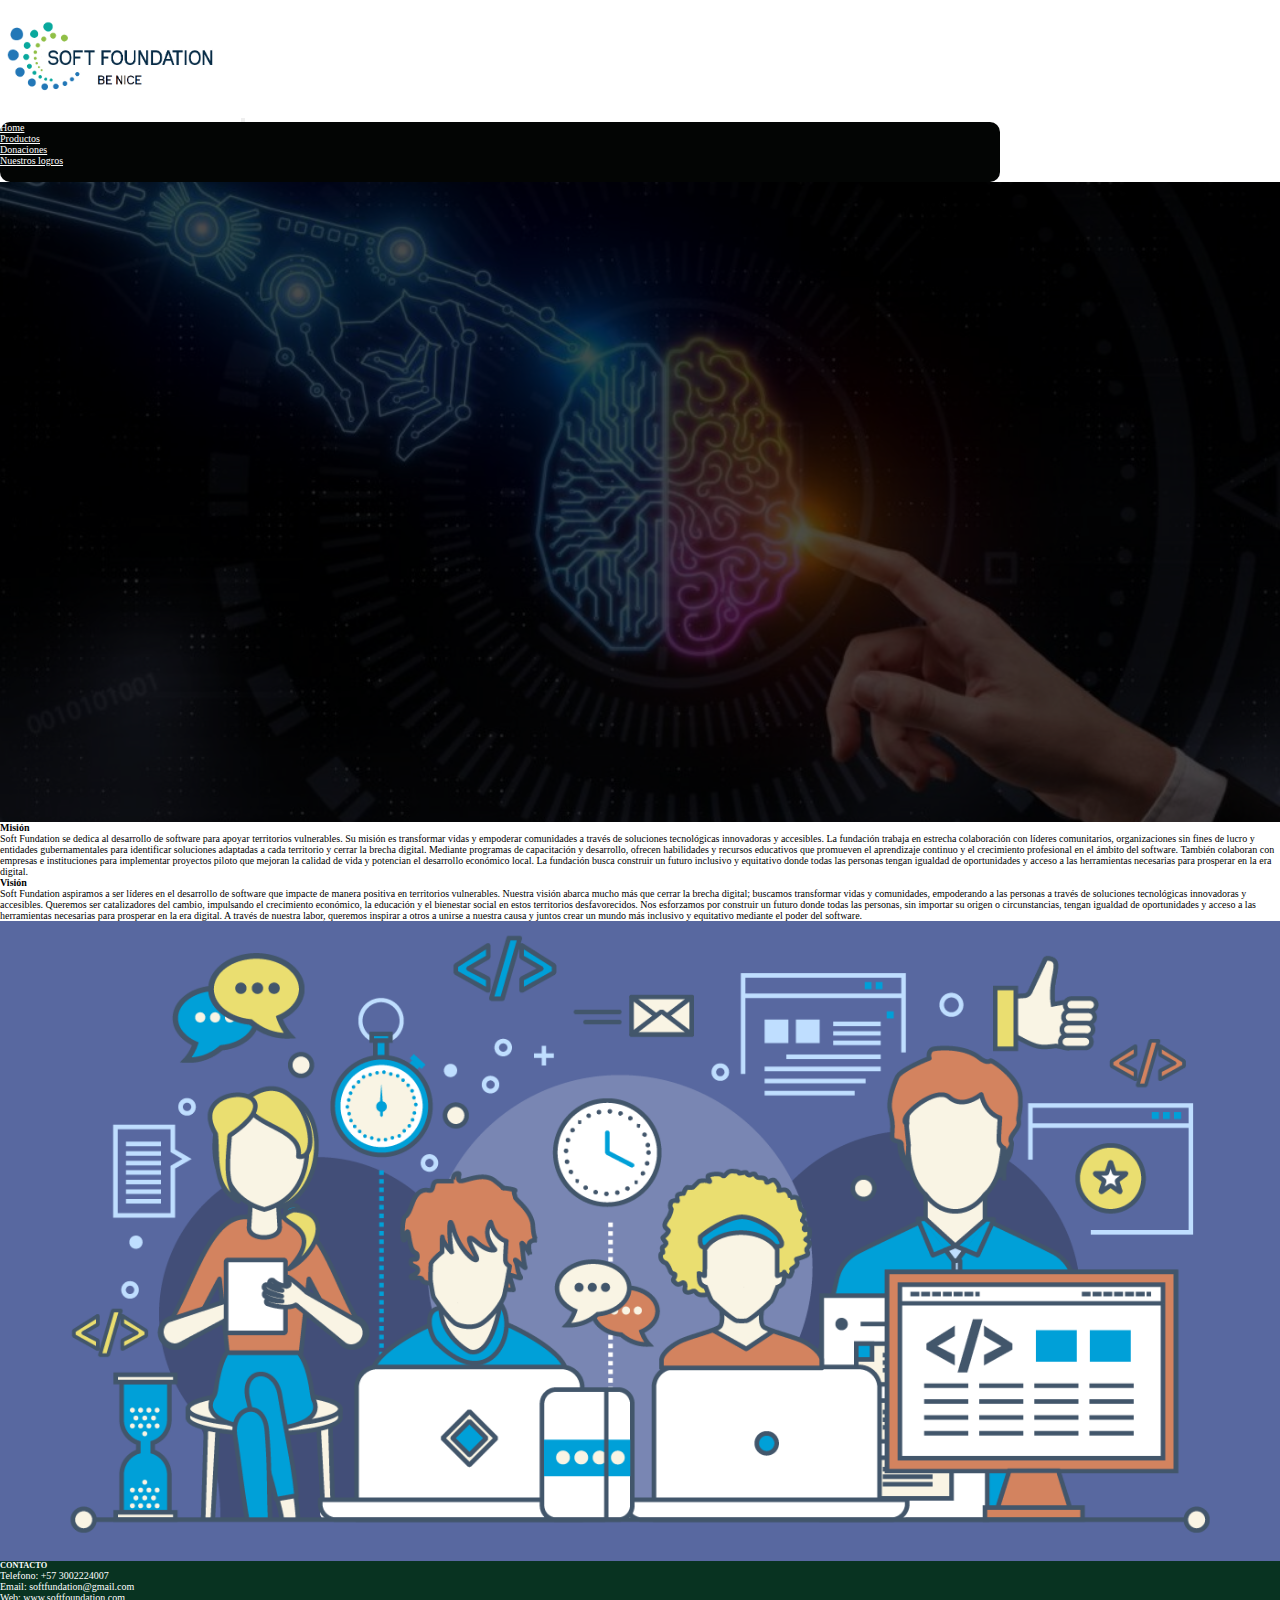
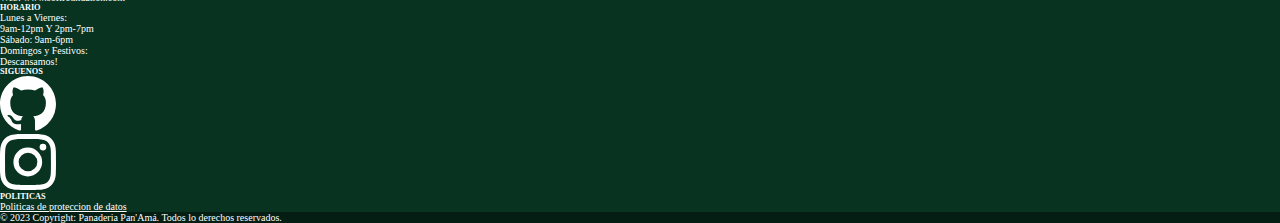
<file: index.html>
<!DOCTYPE html>
<html lang="en">
<head>
    <meta charset="UTF-8">
    <meta http-equiv="X-UA-Compatible" content="IE=edge">
    <meta name="viewport" content="width=device-width, initial-scale=1.0">
    <title>Document</title>
    <link href="https://cdn.jsdelivr.net/npm/bootstrap@5.3.0/dist/css/bootstrap.min.css" rel="stylesheet" integrity="sha384-9ndCyUaIbzAi2FUVXJi0CjmCapSmO7SnpJef0486qhLnuZ2cdeRhO02iuK6FUUVM" crossorigin="anonymous">
    <link rel="stylesheet" href="./css/style.css">
</head>
<body>
    <header>
        <nav class="navbar navbar-expand-lg  bg-light fs-1 d-flex justify-content-betwen" data-bs-theme="light">
            <div class="container-fluid">
              <a class="navbar-brand" href="#"><img src="./img/Logo.png" alt="" class="img-nav "></a>
              <button class="navbar-toggler" type="button" data-bs-toggle="collapse" data-bs-target="#navbarNav" aria-controls="navbarNav" aria-expanded="false" aria-label="Toggle navigation">
                <span class="navbar-toggler-icon"></span>
              </button>
              <div class="collapse navbar-collapse" id="navbarNav">
                <ul class="navbar-nav lista ">
                  <li class="nav-item">
                    <a class="nav-link active text-light " aria-current="page" href="/index.html">Home</a>
                  </li>
                  <li class="nav-item">
                    <a class="nav-link text-light" href="/productos.html">Productos</a>
                  </li>
                  <li class="nav-item">
                    <a class="nav-link text-light" href="./form-donaciones.html">Donaciones</a>
                  </li>
                  <li class="nav-item">
                    <a class="nav-link text-light" href="./nuestroslogros.html">Nuestros logros</a>
                  </li>
                </ul>
              </div>
            </div>
          </nav>
    </header>
    <main>
        <section class="banner my-0"></section>
        <section class="row fs-3 mx-3 text-center">
            <p class="mision col-md-6 col-sm-12 my-5 ">
                <strong> Misión </strong>
                <br>
                Soft Fundation se dedica al desarrollo de software para apoyar territorios vulnerables. Su misión es transformar vidas y empoderar comunidades a través de soluciones tecnológicas innovadoras y accesibles. La fundación trabaja en estrecha colaboración con líderes comunitarios, organizaciones sin fines de lucro y entidades gubernamentales para identificar soluciones adaptadas a cada territorio y cerrar la brecha digital. Mediante programas de capacitación y desarrollo, ofrecen habilidades y recursos educativos que promueven el aprendizaje continuo y el crecimiento profesional en el ámbito del software. También colaboran con empresas e instituciones para implementar proyectos piloto que mejoran la calidad de vida y potencian el desarrollo económico local. La fundación busca construir un futuro inclusivo y equitativo donde todas las personas tengan igualdad de oportunidades y acceso a las herramientas necesarias para prosperar en la era digital.</p>
            <p class="vision col-md-6 col-sm-12 my-5">
                <strong> Visión </strong>
                <br>
               Soft Fundation aspiramos a ser líderes en el desarrollo de software que impacte de manera positiva en territorios vulnerables. Nuestra visión abarca mucho más que cerrar la brecha digital; buscamos transformar vidas y comunidades, empoderando a las personas a través de soluciones tecnológicas innovadoras y accesibles. Queremos ser catalizadores del cambio, impulsando el crecimiento económico, la educación y el bienestar social en estos territorios desfavorecidos. Nos esforzamos por construir un futuro donde todas las personas, sin importar su origen o circunstancias, tengan igualdad de oportunidades y acceso a las herramientas necesarias para prosperar en la era digital. A través de nuestra labor, queremos inspirar a otros a unirse a nuestra causa y juntos crear un mundo más inclusivo y equitativo mediante el poder del software.
            </p>
        </section>
        <section class="banner_2"></section>
        
    </main>
    <footer class="text-center fs-3">
        <!-- Grid container -->
        <div class="container p-4">
          <!--Grid row-->
          <div class="row mt-4">
            <!--Grid column-->
            <div class="col-lg-3 col-md-6 mb-4 mb-md-0 ">
              <h5 class="text-uppercase h1">CONTACTO</h5>
    
              <ul class="list-unstyled mb-0">
                <li>
                  <i class="fas fa-book fa-fw fa-sm me-2"></i>Telefono: +57 3002224007
                </li>
                <li>
                  <i class="fas fa-book fa-fw fa-sm me-2"></i>Email: softfundation@gmail.com
                </li>
                <li>
                  <i class="fas fa-user-edit fa-fw fa-sm me-2"></i>Web: www.softfoundation.com
                </li>
              </ul>
            </div>
            <!--Grid column-->
    
            <!--Grid column-->
            <div class="col-lg-3 col-md-6 mb-4 mb-md-0">
              <h5 class="text-uppercase h1">HORARIO</h5>
    
              <ul class="list-unstyled">
                <li>
                  <i class="fas fa-shipping-fast fa-fw fa-sm me-2"></i>Lunes a Viernes: 
                </li>
                <li>
                  <i class="fas fa-shipping-fast fa-fw fa-sm me-2"></i>9am-12pm Y 2pm-7pm 
                </li>
                <li>
                  <i class="fas fa-backspace fa-fw fa-sm me-2"></i>Sábado: 9am-6pm</a>
                </li>
                <li>
                  <i class="far fa-file-alt fa-fw fa-sm me-2"></i>Domingos y Festivos:</a>
                </li>
                <li>
                  <i class="far fa-file-alt fa-fw fa-sm me-2"></i>Descansamos!</a>
                </li>
              </ul>
            </div>
            <!--Grid column-->
    
            <!--Grid column-->
            <div class="col-lg-3 col-md-6 mb-4 mb-md-0">
              <h5 class="text-uppercase h1">SIGUENOS</h5>
    
              <ul class="list-unstyled">
                <li>
                    <a href="https://github.com/MMSantiagoMM/Soft_foundation" target="_blank">
                        <svg xmlns="http://www.w3.org/2000/svg" width="56" height="56" fill="currentColor" class="bi bi-github mb-3" viewBox="0 0 16 16">
                            <path d="M8 0C3.58 0 0 3.58 0 8c0 3.54 2.29 6.53 5.47 7.59.4.07.55-.17.55-.38 0-.19-.01-.82-.01-1.49-2.01.37-2.53-.49-2.69-.94-.09-.23-.48-.94-.82-1.13-.28-.15-.68-.52-.01-.53.63-.01 1.08.58 1.23.82.72 1.21 1.87.87 2.33.66.07-.52.28-.87.51-1.07-1.78-.2-3.64-.89-3.64-3.95 0-.87.31-1.59.82-2.15-.08-.2-.36-1.02.08-2.12 0 0 .67-.21 2.2.82.64-.18 1.32-.27 2-.27.68 0 1.36.09 2 .27 1.53-1.04 2.2-.82 2.2-.82.44 1.1.16 1.92.08 2.12.51.56.82 1.27.82 2.15 0 3.07-1.87 3.75-3.65 3.95.29.25.54.73.54 1.48 0 1.07-.01 1.93-.01 2.2 0 .21.15.46.55.38A8.012 8.012 0 0 0 16 8c0-4.42-3.58-8-8-8z"/>
                          </svg>
                    </a>
                  
                </li>
                <li>
                  <svg xmlns="http://www.w3.org/2000/svg" width="56" height="56" fill="currentColor" class="bi bi-instagram" viewBox="0 0 16 16">
                    <path d="M8 0C5.829 0 5.556.01 4.703.048 3.85.088 3.269.222 2.76.42a3.917 3.917 0 0 0-1.417.923A3.927 3.927 0 0 0 .42 2.76C.222 3.268.087 3.85.048 4.7.01 5.555 0 5.827 0 8.001c0 2.172.01 2.444.048 3.297.04.852.174 1.433.372 1.942.205.526.478.972.923 1.417.444.445.89.719 1.416.923.51.198 1.09.333 1.942.372C5.555 15.99 5.827 16 8 16s2.444-.01 3.298-.048c.851-.04 1.434-.174 1.943-.372a3.916 3.916 0 0 0 1.416-.923c.445-.445.718-.891.923-1.417.197-.509.332-1.09.372-1.942C15.99 10.445 16 10.173 16 8s-.01-2.445-.048-3.299c-.04-.851-.175-1.433-.372-1.941a3.926 3.926 0 0 0-.923-1.417A3.911 3.911 0 0 0 13.24.42c-.51-.198-1.092-.333-1.943-.372C10.443.01 10.172 0 7.998 0h.003zm-.717 1.442h.718c2.136 0 2.389.007 3.232.046.78.035 1.204.166 1.486.275.373.145.64.319.92.599.28.28.453.546.598.92.11.281.24.705.275 1.485.039.843.047 1.096.047 3.231s-.008 2.389-.047 3.232c-.035.78-.166 1.203-.275 1.485a2.47 2.47 0 0 1-.599.919c-.28.28-.546.453-.92.598-.28.11-.704.24-1.485.276-.843.038-1.096.047-3.232.047s-2.39-.009-3.233-.047c-.78-.036-1.203-.166-1.485-.276a2.478 2.478 0 0 1-.92-.598 2.48 2.48 0 0 1-.6-.92c-.109-.281-.24-.705-.275-1.485-.038-.843-.046-1.096-.046-3.233 0-2.136.008-2.388.046-3.231.036-.78.166-1.204.276-1.486.145-.373.319-.64.599-.92.28-.28.546-.453.92-.598.282-.11.705-.24 1.485-.276.738-.034 1.024-.044 2.515-.045v.002zm4.988 1.328a.96.96 0 1 0 0 1.92.96.96 0 0 0 0-1.92zm-4.27 1.122a4.109 4.109 0 1 0 0 8.217 4.109 4.109 0 0 0 0-8.217zm0 1.441a2.667 2.667 0 1 1 0 5.334 2.667 2.667 0 0 1 0-5.334z"/>
                  </svg>
                </li>
              </ul>
            </div>
            <!--Grid column-->
    
            <!--Grid column-->
            <div class="col-lg-3 col-md-6 mb-4 mb-md-0">
              <h5 class="text-uppercase h1">POLITICAS</h5>
    
              <ul class="list-unstyled">
                <li>
                  <a href="#!" ><i class="fas fa-at fa-fw fa-sm me-2"></i>Politicas de proteccion de datos</a>
                </li>
              </ul>
            </div>
            <!--Grid column-->
          </div>
          <!--Grid row-->
        </div>
        <!-- Grid container -->
    
        <!-- Copyright -->
        <div class="text-center p-3 text-white bg-dark " style="background-color: rgba(0, 0, 0, 0.4)">
          © 2023 Copyright:
          <a class="text-white">Panaderia Pan'Amá. Todos lo derechos reservados.</a>
        </div>
        <!-- Copyright -->
      </footer>
    <script src="https://cdn.jsdelivr.net/npm/bootstrap@5.3.0/dist/js/bootstrap.bundle.min.js" integrity="sha384-geWF76RCwLtnZ8qwWowPQNguL3RmwHVBC9FhGdlKrxdiJJigb/j/68SIy3Te4Bkz" crossorigin="anonymous"></script>
</body>
</html>
</file>
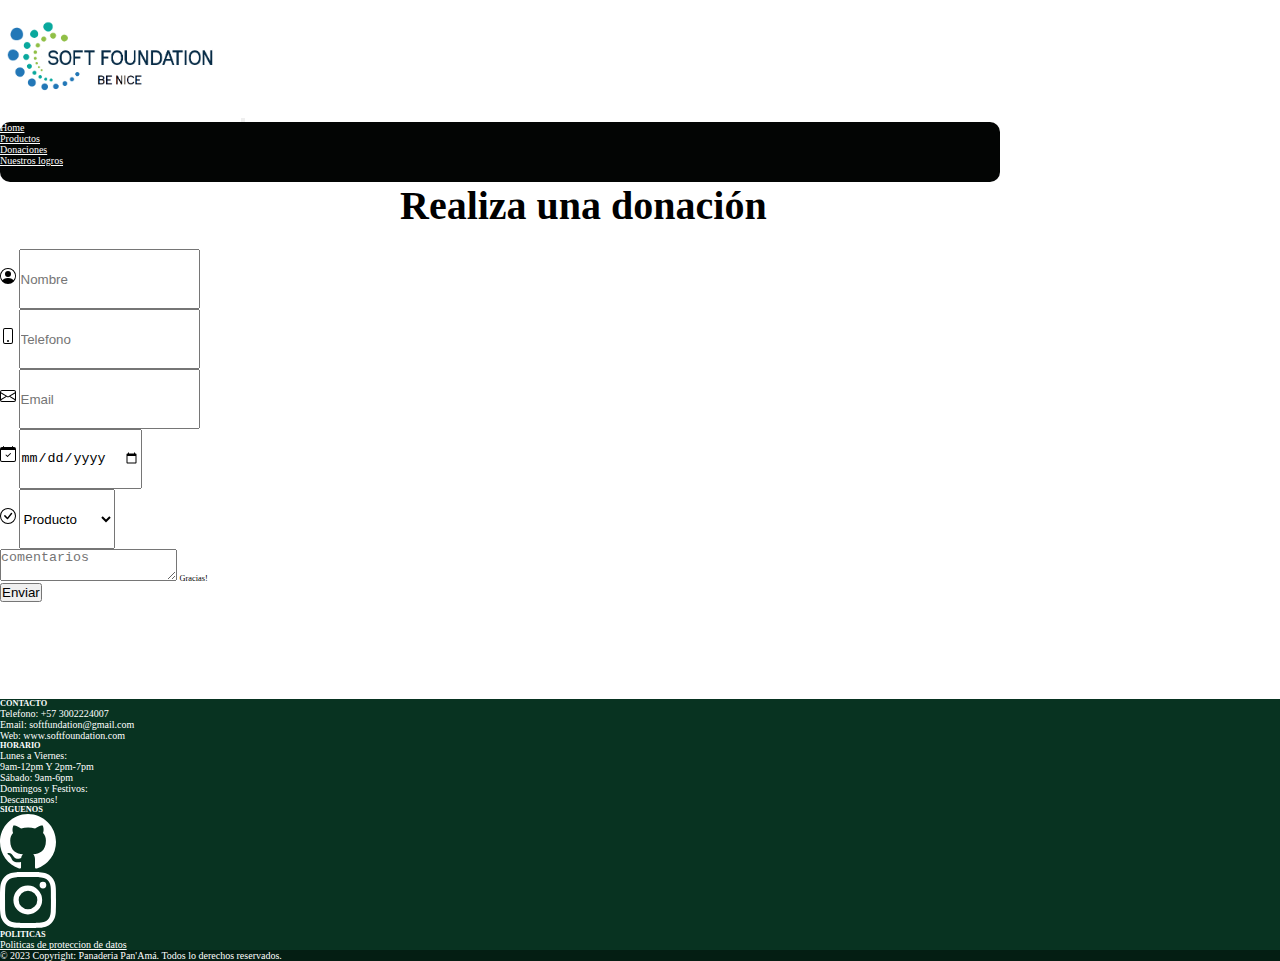
<file: form-donaciones.html>
<!DOCTYPE html>
<html lang="es">

<head>
    <meta charset="UTF-8">
    <meta http-equiv="X-UA-Compatible" content="IE=edge">
    <meta name="viewport" content="width=device-width, initial-scale=1.0">
    
    <link href="https://cdn.jsdelivr.net/npm/bootstrap@5.3.0/dist/css/bootstrap.min.css" rel="stylesheet"
        integrity="sha384-9ndCyUaIbzAi2FUVXJi0CjmCapSmO7SnpJef0486qhLnuZ2cdeRhO02iuK6FUUVM" crossorigin="anonymous">
        <link rel="stylesheet" href="./form.css">
        <link rel="stylesheet" href="./css/style.css">
    <title>Donaciones</title>
</head>

<body class="body">

    <header>
        <nav class="navbar navbar-expand-lg  bg-light fs-1 d-flex justify-content-betwen" data-bs-theme="light">
            <div class="container-fluid ">
              <a class="navbar-brand" href="#"><img src="./img/Logo.png" alt="" class="img-nav "></a>
              <button class="navbar-toggler" type="button" data-bs-toggle="collapse" data-bs-target="#navbarNav" aria-controls="navbarNav" aria-expanded="false" aria-label="Toggle navigation">
                <span class="navbar-toggler-icon"></span>
              </button>
              <div class="collapse navbar-collapse" id="navbarNav">
                <ul class="navbar-nav lista ">
                  <li class="nav-item">
                    <a class="nav-link active text-light " aria-current="page" href="/index.html">Home</a>
                  </li>
                  <li class="nav-item">
                    <a class="nav-link text-light" href="/productos.html">Productos</a>
                  </li>
                  <li class="nav-item">
                    <a class="nav-link text-light" href="./form-donaciones.html">Donaciones</a>
                  </li>
                  <li class="nav-item">
                    <a class="nav-link text-light" href="./nuestroslogros.html">Nuestros logros</a>
                  </li>
                </ul>
              </div>
            </div>
          </nav>
    </header>

    <main>

        <section class="form fs-2">
            <div class="container mt mb-5">
                <div class="row col-12">
                    <h1 class="title_form">Realiza una donación</h1>
                </div>
                <div class="row justify-content-center">
                    
                    <div class="col-8 align-self-center formu">
                        <form>
                            <div class="row">
                                <div class="col-12 col-md-6">
                                    <div class="input-group mb-3">
                                        <span class="input-group-text" id="basic-addon1">
                                            <svg xmlns="http://www.w3.org/2000/svg" width="16" height="16" fill="currentColor" class="bi bi-person-circle" viewBox="0 0 16 16">
                                                <path d="M11 6a3 3 0 1 1-6 0 3 3 0 0 1 6 0z"/>
                                                <path fill-rule="evenodd" d="M0 8a8 8 0 1 1 16 0A8 8 0 0 1 0 8zm8-7a7 7 0 0 0-5.468 11.37C3.242 11.226 4.805 10 8 10s4.757 1.225 5.468 2.37A7 7 0 0 0 8 1z"/>
                                              </svg>
                                        </span>
                                        <input type="text" class="form-control fs-3" placeholder="Nombre"
                                            aria-label="Username" aria-describedby="basic-addon1" />
                                    </div>
                                </div>

                                <div class="col-12 col-md-6">
                                    <div class="input-group mb-3">
                                        <span class="input-group-text" id="basic-addon1">
                                            <svg xmlns="http://www.w3.org/2000/svg" width="16" height="16" fill="currentColor" class="bi bi-phone" viewBox="0 0 16 16">
                                                <path d="M11 1a1 1 0 0 1 1 1v12a1 1 0 0 1-1 1H5a1 1 0 0 1-1-1V2a1 1 0 0 1 1-1h6zM5 0a2 2 0 0 0-2 2v12a2 2 0 0 0 2 2h6a2 2 0 0 0 2-2V2a2 2 0 0 0-2-2H5z"/>
                                                <path d="M8 14a1 1 0 1 0 0-2 1 1 0 0 0 0 2z"/>
                                              </svg>
                                        </span>
                                        <input type="text" class="form-control fs-3" placeholder="Telefono"
                                            aria-label="Username" aria-describedby="basic-addon1" />
                                    </div>
                                </div>
                            </div>

                            <div class="row">
                                <div class="col-12">
                                    <div class="input-group mb-3">
                                        <span class="input-group-text" id="basic-addon1">
                                            <svg xmlns="http://www.w3.org/2000/svg" width="16" height="16" fill="currentColor" class="bi bi-envelope" viewBox="0 0 16 16">
                                                <path d="M0 4a2 2 0 0 1 2-2h12a2 2 0 0 1 2 2v8a2 2 0 0 1-2 2H2a2 2 0 0 1-2-2V4Zm2-1a1 1 0 0 0-1 1v.217l7 4.2 7-4.2V4a1 1 0 0 0-1-1H2Zm13 2.383-4.708 2.825L15 11.105V5.383Zm-.034 6.876-5.64-3.471L8 9.583l-1.326-.795-5.64 3.47A1 1 0 0 0 2 13h12a1 1 0 0 0 .966-.741ZM1 11.105l4.708-2.897L1 5.383v5.722Z"/>
                                              </svg>
                                        </span>
                                        <input type="text" class="form-control fs-3" placeholder="Email"
                                            aria-label="Username" aria-describedby="basic-addon1" />
                                    </div>
                                </div>
                            </div>
                            <div class="row">
                                <div class="col-12 col-md-6">
                                    <div class="input-group mb-3">
                                        <span class="input-group-text" id="basic-addon1">
                                            <svg xmlns="http://www.w3.org/2000/svg" width="16" height="16" fill="currentColor" class="bi bi-calendar-check" viewBox="0 0 16 16">
                                                <path d="M10.854 7.146a.5.5 0 0 1 0 .708l-3 3a.5.5 0 0 1-.708 0l-1.5-1.5a.5.5 0 1 1 .708-.708L7.5 9.793l2.646-2.647a.5.5 0 0 1 .708 0z"/>
                                                <path d="M3.5 0a.5.5 0 0 1 .5.5V1h8V.5a.5.5 0 0 1 1 0V1h1a2 2 0 0 1 2 2v11a2 2 0 0 1-2 2H2a2 2 0 0 1-2-2V3a2 2 0 0 1 2-2h1V.5a.5.5 0 0 1 .5-.5zM1 4v10a1 1 0 0 0 1 1h12a1 1 0 0 0 1-1V4H1z"/>
                                              </svg>
                                        </span>
                                        <input type="date" class="form-control fs-3" placeholder="Fecha"
                                            aria-label="Username" aria-describedby="basic-addon1" />
                                    </div>
                                </div>

                                <div class="col-12 col-md-6">
                                    <div class="input-group mb-3">
                                        <span class="input-group-text" id="basic-addon1">
                                            <svg xmlns="http://www.w3.org/2000/svg" width="16" height="16" fill="currentColor" class="bi bi-check-circle" viewBox="0 0 16 16">
                                                <path d="M8 15A7 7 0 1 1 8 1a7 7 0 0 1 0 14zm0 1A8 8 0 1 0 8 0a8 8 0 0 0 0 16z"/>
                                                <path d="M10.97 4.97a.235.235 0 0 0-.02.022L7.477 9.417 5.384 7.323a.75.75 0 0 0-1.06 1.06L6.97 11.03a.75.75 0 0 0 1.079-.02l3.992-4.99a.75.75 0 0 0-1.071-1.05z"/>
                                              </svg>
                                        </span>
                                        <select class="form-select fs-3" aria-label="Default select example">
                                            <option selected>Producto </option>
                                            <option value="1">TV</option>
                                            <option value="2">Computador</option>
                                            <option value="3">Celular</option>
                                        </select>
                                    </div>
                                </div>
                            </div>
                            <div class="row">
                                <div class="col-12">
                                    <div class="form-label">
                                        <div class="col">
                                            <textarea name="text" class="form-control form-control-lg fs-3"
                                                placeholder="comentarios"></textarea>
                                            <small class="form-text text-muted">
                                                Gracias!
                                            </small>
                                        </div>
                                    </div>
                                </div>
                            </div>
                            <div class="form-label">
                                <div class="col">
                                    <button type="button" class="btn btn-success col-12 fs-3 w-25">
                                        Enviar
                                    </button>
                                </div>
                            </div>
                        </form>
                    </div>
                    <!-- <div class="col-12 col-md-3 align-self-center">
                <h3>AGENDA TU EVENTO</h3>
                <p>Atendemos Todo Tipo De Eventos</p>
                <img src="./img/Logo.jpg" alt="Logo" class="img-fluid w-100" />
              </div> -->
                </div>
            </div>
        </section>
    </main>
    <footer class="text-center fs-3">
        <!-- Grid container -->
        <div class="container p-4">
          <!--Grid row-->
          <div class="row mt-4">
            <!--Grid column-->
            <div class="col-lg-3 col-md-6 mb-4 mb-md-0 ">
              <h5 class="text-uppercase h1">CONTACTO</h5>
    
              <ul class="list-unstyled mb-0">
                <li>
                  <i class="fas fa-book fa-fw fa-sm me-2"></i>Telefono: +57 3002224007
                </li>
                <li>
                  <i class="fas fa-book fa-fw fa-sm me-2"></i>Email: softfundation@gmail.com
                </li>
                <li>
                  <i class="fas fa-user-edit fa-fw fa-sm me-2"></i>Web: www.softfoundation.com
                </li>
              </ul>
            </div>
            <!--Grid column-->
    
            <!--Grid column-->
            <div class="col-lg-3 col-md-6 mb-4 mb-md-0">
              <h5 class="text-uppercase h1">HORARIO</h5>
    
              <ul class="list-unstyled">
                <li>
                  <i class="fas fa-shipping-fast fa-fw fa-sm me-2"></i>Lunes a Viernes: 
                </li>
                <li>
                  <i class="fas fa-shipping-fast fa-fw fa-sm me-2"></i>9am-12pm Y 2pm-7pm 
                </li>
                <li>
                  <i class="fas fa-backspace fa-fw fa-sm me-2"></i>Sábado: 9am-6pm</a>
                </li>
                <li>
                  <i class="far fa-file-alt fa-fw fa-sm me-2"></i>Domingos y Festivos:</a>
                </li>
                <li>
                  <i class="far fa-file-alt fa-fw fa-sm me-2"></i>Descansamos!</a>
                </li>
              </ul>
            </div>
            <!--Grid column-->
    
            <!--Grid column-->
            <div class="col-lg-3 col-md-6 mb-4 mb-md-0">
              <h5 class="text-uppercase h1">SIGUENOS</h5>
    
              <ul class="list-unstyled">
                <li>
                    <a href="https://github.com/MMSantiagoMM/Soft_foundation" target="_blank">
                        <svg xmlns="http://www.w3.org/2000/svg" width="56" height="56" fill="currentColor" class="bi bi-github mb-3" viewBox="0 0 16 16">
                            <path d="M8 0C3.58 0 0 3.58 0 8c0 3.54 2.29 6.53 5.47 7.59.4.07.55-.17.55-.38 0-.19-.01-.82-.01-1.49-2.01.37-2.53-.49-2.69-.94-.09-.23-.48-.94-.82-1.13-.28-.15-.68-.52-.01-.53.63-.01 1.08.58 1.23.82.72 1.21 1.87.87 2.33.66.07-.52.28-.87.51-1.07-1.78-.2-3.64-.89-3.64-3.95 0-.87.31-1.59.82-2.15-.08-.2-.36-1.02.08-2.12 0 0 .67-.21 2.2.82.64-.18 1.32-.27 2-.27.68 0 1.36.09 2 .27 1.53-1.04 2.2-.82 2.2-.82.44 1.1.16 1.92.08 2.12.51.56.82 1.27.82 2.15 0 3.07-1.87 3.75-3.65 3.95.29.25.54.73.54 1.48 0 1.07-.01 1.93-.01 2.2 0 .21.15.46.55.38A8.012 8.012 0 0 0 16 8c0-4.42-3.58-8-8-8z"/>
                          </svg>
                    </a>
                  
                </li>
                <li>
                  <svg xmlns="http://www.w3.org/2000/svg" width="56" height="56" fill="currentColor" class="bi bi-instagram" viewBox="0 0 16 16">
                    <path d="M8 0C5.829 0 5.556.01 4.703.048 3.85.088 3.269.222 2.76.42a3.917 3.917 0 0 0-1.417.923A3.927 3.927 0 0 0 .42 2.76C.222 3.268.087 3.85.048 4.7.01 5.555 0 5.827 0 8.001c0 2.172.01 2.444.048 3.297.04.852.174 1.433.372 1.942.205.526.478.972.923 1.417.444.445.89.719 1.416.923.51.198 1.09.333 1.942.372C5.555 15.99 5.827 16 8 16s2.444-.01 3.298-.048c.851-.04 1.434-.174 1.943-.372a3.916 3.916 0 0 0 1.416-.923c.445-.445.718-.891.923-1.417.197-.509.332-1.09.372-1.942C15.99 10.445 16 10.173 16 8s-.01-2.445-.048-3.299c-.04-.851-.175-1.433-.372-1.941a3.926 3.926 0 0 0-.923-1.417A3.911 3.911 0 0 0 13.24.42c-.51-.198-1.092-.333-1.943-.372C10.443.01 10.172 0 7.998 0h.003zm-.717 1.442h.718c2.136 0 2.389.007 3.232.046.78.035 1.204.166 1.486.275.373.145.64.319.92.599.28.28.453.546.598.92.11.281.24.705.275 1.485.039.843.047 1.096.047 3.231s-.008 2.389-.047 3.232c-.035.78-.166 1.203-.275 1.485a2.47 2.47 0 0 1-.599.919c-.28.28-.546.453-.92.598-.28.11-.704.24-1.485.276-.843.038-1.096.047-3.232.047s-2.39-.009-3.233-.047c-.78-.036-1.203-.166-1.485-.276a2.478 2.478 0 0 1-.92-.598 2.48 2.48 0 0 1-.6-.92c-.109-.281-.24-.705-.275-1.485-.038-.843-.046-1.096-.046-3.233 0-2.136.008-2.388.046-3.231.036-.78.166-1.204.276-1.486.145-.373.319-.64.599-.92.28-.28.546-.453.92-.598.282-.11.705-.24 1.485-.276.738-.034 1.024-.044 2.515-.045v.002zm4.988 1.328a.96.96 0 1 0 0 1.92.96.96 0 0 0 0-1.92zm-4.27 1.122a4.109 4.109 0 1 0 0 8.217 4.109 4.109 0 0 0 0-8.217zm0 1.441a2.667 2.667 0 1 1 0 5.334 2.667 2.667 0 0 1 0-5.334z"/>
                  </svg>
                </li>
              </ul>
            </div>
            <!--Grid column-->
    
            <!--Grid column-->
            <div class="col-lg-3 col-md-6 mb-4 mb-md-0">
              <h5 class="text-uppercase h1">POLITICAS</h5>
    
              <ul class="list-unstyled">
                <li>
                  <a href="#!" ><i class="fas fa-at fa-fw fa-sm me-2"></i>Politicas de proteccion de datos</a>
                </li>
              </ul>
            </div>
            <!--Grid column-->
          </div>
          <!--Grid row-->
        </div>
        <!-- Grid container -->
    
        <!-- Copyright -->
        <div class="text-center p-3 text-white bg-dark " style="background-color: rgba(0, 0, 0, 0.4)">
          © 2023 Copyright:
          <a class="text-white">Panaderia Pan'Amá. Todos lo derechos reservados.</a>
        </div>
        <!-- Copyright -->
      </footer>




    <script src="https://cdn.jsdelivr.net/npm/bootstrap@5.3.0/dist/js/bootstrap.bundle.min.js"
        integrity="sha384-geWF76RCwLtnZ8qwWowPQNguL3RmwHVBC9FhGdlKrxdiJJigb/j/68SIy3Te4Bkz"
        crossorigin="anonymous"></script>
</body>

</html>
</file>
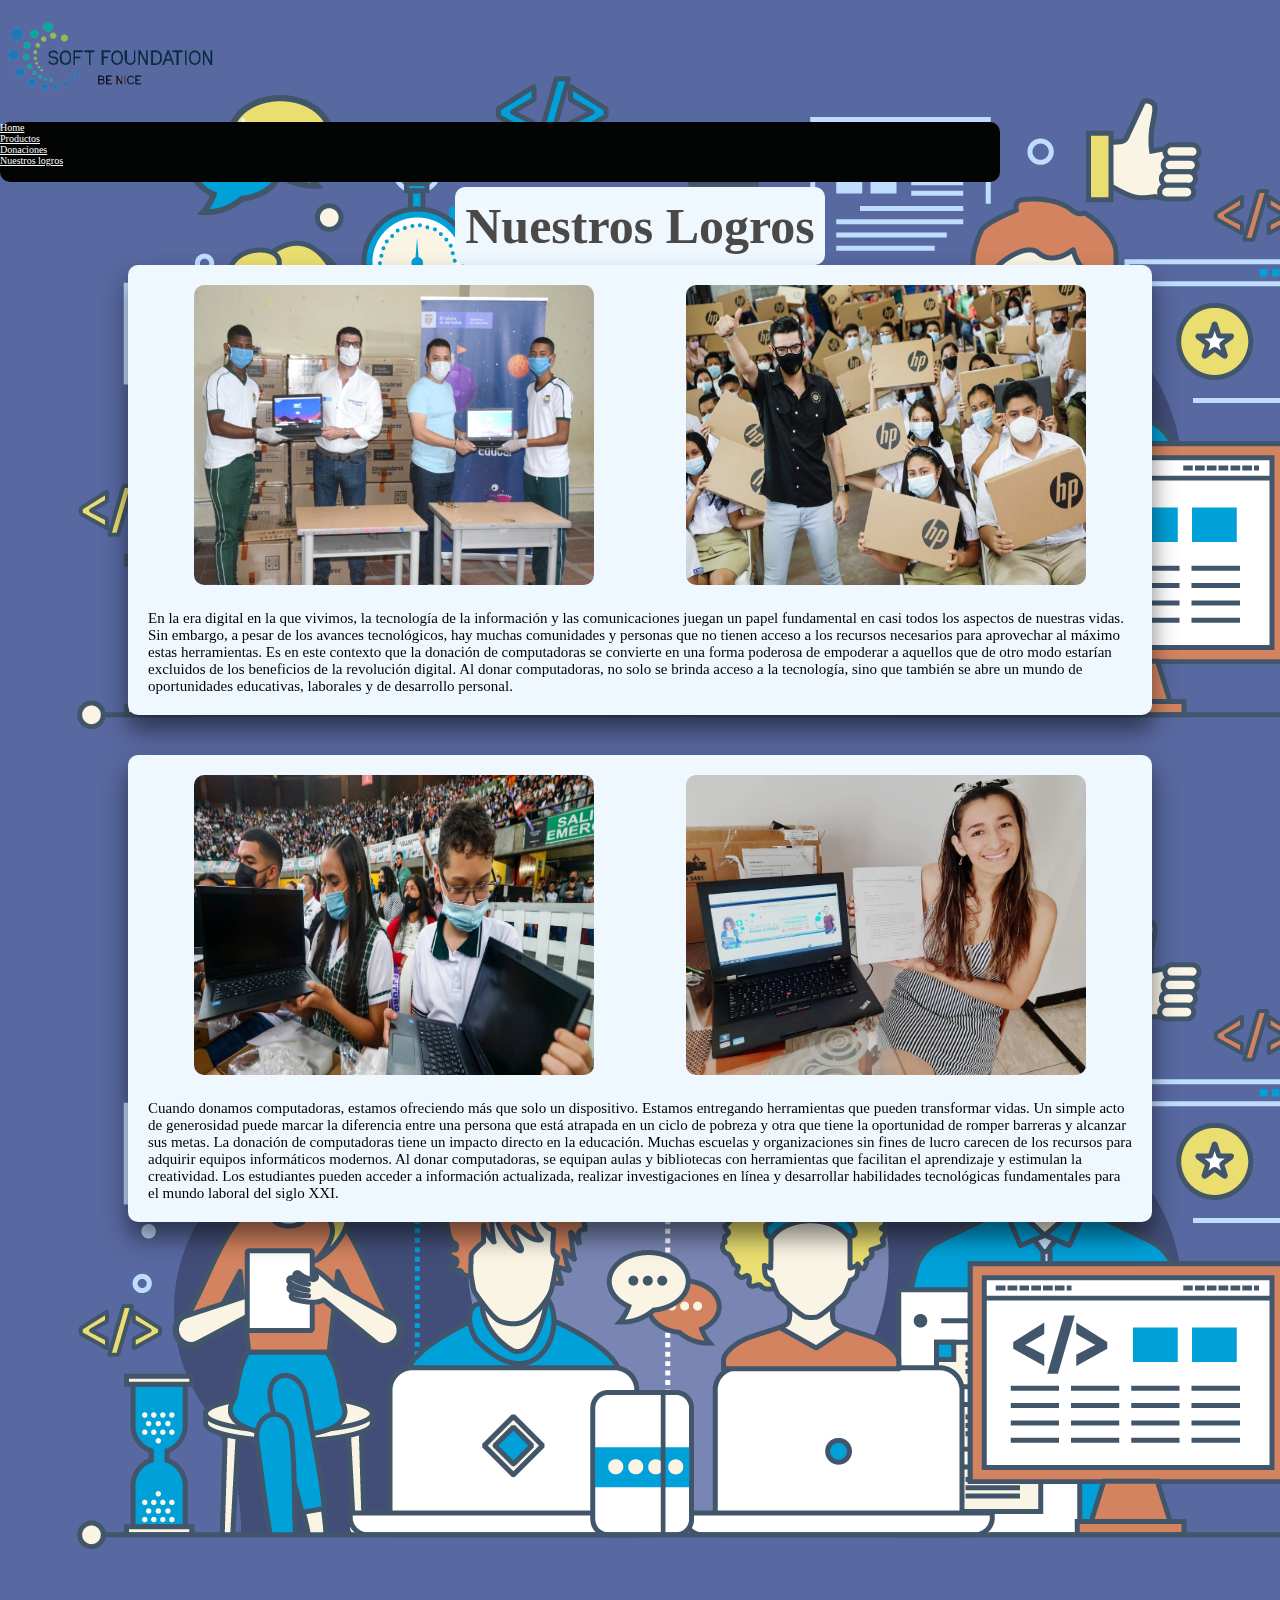
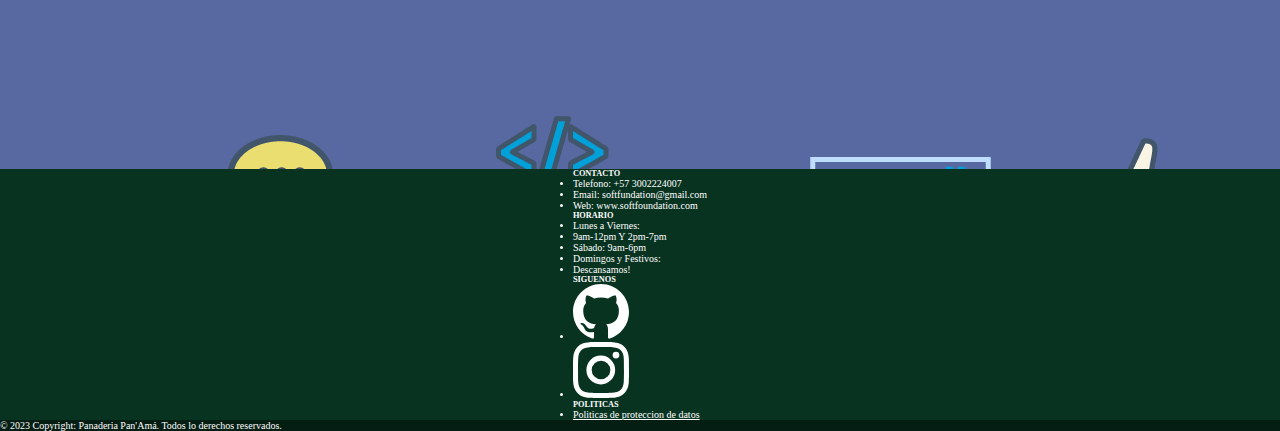
<file: nuestroslogros.html>
<!DOCTYPE html>
<html lang="en">
<head>
    <meta charset="UTF-8">
    <meta http-equiv="X-UA-Compatible" content="IE=edge">
    <meta name="viewport" content="width=device-width, initial-scale=1.0">
    <title>Document</title>
    <link href="https://cdn.jsdelivr.net/npm/bootstrap@5.3.0/dist/css/bootstrap.min.css" rel="stylesheet" integrity="sha384-9ndCyUaIbzAi2FUVXJi0CjmCapSmO7SnpJef0486qhLnuZ2cdeRhO02iuK6FUUVM" crossorigin="anonymous">
    <link href="https://unpkg.com/aos@2.3.1/dist/aos.css" rel="stylesheet">
    <link rel="stylesheet" href="./css/logros.css">
    <link rel="stylesheet" href="/css/style.css">
</head>
<body>
    <header>
        <nav class="navbar navbar-expand-lg  bg-light fs-1 d-flex justify-content-betwen" data-bs-theme="light">
            <div class="container-fluid">
              <a class="navbar-brand" href="#"><img src="./img/Logo.png" alt="" class="img-nav "></a>
              <button class="navbar-toggler" type="button" data-bs-toggle="collapse" data-bs-target="#navbarNav" aria-controls="navbarNav" aria-expanded="false" aria-label="Toggle navigation">
                <span class="navbar-toggler-icon"></span>
              </button>
              <div class="collapse navbar-collapse" id="navbarNav">
                <ul class="navbar-nav lista ">
                  <li class="nav-item">
                    <a class="nav-link active text-light " aria-current="page" href="/index.html">Home</a>
                  </li>
                  <li class="nav-item">
                    <a class="nav-link text-light" href="#">Productos</a>
                  </li>
                  <li class="nav-item">
                    <a class="nav-link text-light" href="./form-donaciones.html">Donaciones</a>
                  </li>
                  <li class="nav-item">
                    <a class="nav-link text-light" href="./nuestroslogros.html">Nuestros logros</a>
                  </li>
                </ul>
              </div>
            </div>
          </nav>
    </header>
    <main>
        <section class="container">
            <h1 data-aos="fade-down" >Nuestros Logros</h1>
            <section class="container1" data-aos="fade-right" data-aos-easing="ease-in-sine" >
                <section class="container11">
                    <img src="./img/entrega1.jpg" alt="">
                    <img src="./img/entrega2.jpg" alt="">
                </section>
                <section class="container12">
                    <p>En la era digital en la que vivimos, la tecnología de la información y las comunicaciones juegan un papel fundamental en casi todos los aspectos de nuestras vidas. Sin embargo, a pesar de los avances tecnológicos, hay muchas comunidades y personas que no tienen acceso a los recursos necesarios para aprovechar al máximo estas herramientas.

                        Es en este contexto que la donación de computadoras se convierte en una forma poderosa de empoderar a aquellos que de otro modo estarían excluidos de los beneficios de la revolución digital. Al donar computadoras, no solo se brinda acceso a la tecnología, sino que también se abre un mundo de oportunidades educativas, laborales y de desarrollo personal.</p>
                </section>
            </section>
            <section class="container2" data-aos="fade-up-left" >
                <section class="container21">
                    <img src="./img/entrrega3.jpg" alt="">
                    <img src="./img/entrega4.jpeg" alt="">
                </section>
                <section class="container22">
                    <p>Cuando donamos computadoras, estamos ofreciendo más que solo un dispositivo. Estamos entregando herramientas que pueden transformar vidas. Un simple acto de generosidad puede marcar la diferencia entre una persona que está atrapada en un ciclo de pobreza y otra que tiene la oportunidad de romper barreras y alcanzar sus metas.

                        La donación de computadoras tiene un impacto directo en la educación. Muchas escuelas y organizaciones sin fines de lucro carecen de los recursos para adquirir equipos informáticos modernos. Al donar computadoras, se equipan aulas y bibliotecas con herramientas que facilitan el aprendizaje y estimulan la creatividad. Los estudiantes pueden acceder a información actualizada, realizar investigaciones en línea y desarrollar habilidades tecnológicas fundamentales para el mundo laboral del siglo XXI.</p>
                </section>
            </section>
            <section class="container3" data-aos="flip-left"
            data-aos-easing="ease-out-cubic" >
                <section class="container31">
                    <img src="./img/entrega5.jpg" alt="">
                    <img src="./img/entrega6.jpg" alt="">
                </section>
                <section class="container32">
                    <p>Además, la donación de computadoras también brinda oportunidades de empleo. Muchas personas en comunidades desfavorecidas carecen de acceso a oportunidades laborales significativas debido a la falta de habilidades tecnológicas. Al proporcionar computadoras, se les ofrece la posibilidad de aprender y practicar habilidades informáticas, mejorando así su empleabilidad y sus perspectivas económicas.

                        La donación de computadoras también tiene un impacto en el desarrollo comunitario. Al brindar acceso a la tecnología, se fomenta la participación cívica y se fortalece la capacidad de la comunidad para comunicarse, colaborar y organizarse. Además, la tecnología puede facilitar la creación de pequeñas empresas y proyectos empresariales, lo que a su vez genera crecimiento económico local.</p>
                </section>
            </section>
        </section>
    </main>
    <footer class="text-center fs-3">
        <!-- Grid container -->
        <div class="container p-4">
          <!--Grid row-->
          <div class="row mt-4">
            <!--Grid column-->
            <div class="col-lg-3 col-md-6 mb-4 mb-md-0 ">
              <h5 class="text-uppercase h1">CONTACTO</h5>
    
              <ul class="list-unstyled mb-0">
                <li>
                  <i class="fas fa-book fa-fw fa-sm me-2"></i>Telefono: +57 3002224007
                </li>
                <li>
                  <i class="fas fa-book fa-fw fa-sm me-2"></i>Email: softfundation@gmail.com
                </li>
                <li>
                  <i class="fas fa-user-edit fa-fw fa-sm me-2"></i>Web: www.softfoundation.com
                </li>
              </ul>
            </div>
            <!--Grid column-->
    
            <!--Grid column-->
            <div class="col-lg-3 col-md-6 mb-4 mb-md-0">
              <h5 class="text-uppercase h1">HORARIO</h5>
    
              <ul class="list-unstyled">
                <li>
                  <i class="fas fa-shipping-fast fa-fw fa-sm me-2"></i>Lunes a Viernes: 
                </li>
                <li>
                  <i class="fas fa-shipping-fast fa-fw fa-sm me-2"></i>9am-12pm Y 2pm-7pm 
                </li>
                <li>
                  <i class="fas fa-backspace fa-fw fa-sm me-2"></i>Sábado: 9am-6pm</a>
                </li>
                <li>
                  <i class="far fa-file-alt fa-fw fa-sm me-2"></i>Domingos y Festivos:</a>
                </li>
                <li>
                  <i class="far fa-file-alt fa-fw fa-sm me-2"></i>Descansamos!</a>
                </li>
              </ul>
            </div>
            <!--Grid column-->
    
            <!--Grid column-->
            <div class="col-lg-3 col-md-6 mb-4 mb-md-0">
              <h5 class="text-uppercase h1">SIGUENOS</h5>
    
              <ul class="list-unstyled">
                <li>
                    <a href="https://github.com/MMSantiagoMM/Soft_foundation" target="_blank">
                        <svg xmlns="http://www.w3.org/2000/svg" width="56" height="56" fill="currentColor" class="bi bi-github mb-3" viewBox="0 0 16 16">
                            <path d="M8 0C3.58 0 0 3.58 0 8c0 3.54 2.29 6.53 5.47 7.59.4.07.55-.17.55-.38 0-.19-.01-.82-.01-1.49-2.01.37-2.53-.49-2.69-.94-.09-.23-.48-.94-.82-1.13-.28-.15-.68-.52-.01-.53.63-.01 1.08.58 1.23.82.72 1.21 1.87.87 2.33.66.07-.52.28-.87.51-1.07-1.78-.2-3.64-.89-3.64-3.95 0-.87.31-1.59.82-2.15-.08-.2-.36-1.02.08-2.12 0 0 .67-.21 2.2.82.64-.18 1.32-.27 2-.27.68 0 1.36.09 2 .27 1.53-1.04 2.2-.82 2.2-.82.44 1.1.16 1.92.08 2.12.51.56.82 1.27.82 2.15 0 3.07-1.87 3.75-3.65 3.95.29.25.54.73.54 1.48 0 1.07-.01 1.93-.01 2.2 0 .21.15.46.55.38A8.012 8.012 0 0 0 16 8c0-4.42-3.58-8-8-8z"/>
                          </svg>
                    </a>
                  
                </li>
                <li>
                  <svg xmlns="http://www.w3.org/2000/svg" width="56" height="56" fill="currentColor" class="bi bi-instagram" viewBox="0 0 16 16">
                    <path d="M8 0C5.829 0 5.556.01 4.703.048 3.85.088 3.269.222 2.76.42a3.917 3.917 0 0 0-1.417.923A3.927 3.927 0 0 0 .42 2.76C.222 3.268.087 3.85.048 4.7.01 5.555 0 5.827 0 8.001c0 2.172.01 2.444.048 3.297.04.852.174 1.433.372 1.942.205.526.478.972.923 1.417.444.445.89.719 1.416.923.51.198 1.09.333 1.942.372C5.555 15.99 5.827 16 8 16s2.444-.01 3.298-.048c.851-.04 1.434-.174 1.943-.372a3.916 3.916 0 0 0 1.416-.923c.445-.445.718-.891.923-1.417.197-.509.332-1.09.372-1.942C15.99 10.445 16 10.173 16 8s-.01-2.445-.048-3.299c-.04-.851-.175-1.433-.372-1.941a3.926 3.926 0 0 0-.923-1.417A3.911 3.911 0 0 0 13.24.42c-.51-.198-1.092-.333-1.943-.372C10.443.01 10.172 0 7.998 0h.003zm-.717 1.442h.718c2.136 0 2.389.007 3.232.046.78.035 1.204.166 1.486.275.373.145.64.319.92.599.28.28.453.546.598.92.11.281.24.705.275 1.485.039.843.047 1.096.047 3.231s-.008 2.389-.047 3.232c-.035.78-.166 1.203-.275 1.485a2.47 2.47 0 0 1-.599.919c-.28.28-.546.453-.92.598-.28.11-.704.24-1.485.276-.843.038-1.096.047-3.232.047s-2.39-.009-3.233-.047c-.78-.036-1.203-.166-1.485-.276a2.478 2.478 0 0 1-.92-.598 2.48 2.48 0 0 1-.6-.92c-.109-.281-.24-.705-.275-1.485-.038-.843-.046-1.096-.046-3.233 0-2.136.008-2.388.046-3.231.036-.78.166-1.204.276-1.486.145-.373.319-.64.599-.92.28-.28.546-.453.92-.598.282-.11.705-.24 1.485-.276.738-.034 1.024-.044 2.515-.045v.002zm4.988 1.328a.96.96 0 1 0 0 1.92.96.96 0 0 0 0-1.92zm-4.27 1.122a4.109 4.109 0 1 0 0 8.217 4.109 4.109 0 0 0 0-8.217zm0 1.441a2.667 2.667 0 1 1 0 5.334 2.667 2.667 0 0 1 0-5.334z"/>
                  </svg>
                </li>
              </ul>
            </div>
            <!--Grid column-->
    
            <!--Grid column-->
            <div class="col-lg-3 col-md-6 mb-4 mb-md-0">
              <h5 class="text-uppercase h1">POLITICAS</h5>
    
              <ul class="list-unstyled">
                <li>
                  <a href="#!" ><i class="fas fa-at fa-fw fa-sm me-2"></i>Politicas de proteccion de datos</a>
                </li>
              </ul>
            </div>
            <!--Grid column-->
          </div>
          <!--Grid row-->
        </div>
        <!-- Grid container -->
    
        <!-- Copyright -->
        <div class="text-center p-3 text-white bg-dark " style="background-color: rgba(0, 0, 0, 0.4)">
          © 2023 Copyright:
          <a class="text-white">Panaderia Pan'Amá. Todos lo derechos reservados.</a>
        </div>
        <!-- Copyright -->
      </footer>
    <script src="https://cdn.jsdelivr.net/npm/bootstrap@5.3.0/dist/js/bootstrap.bundle.min.js" integrity="sha384-geWF76RCwLtnZ8qwWowPQNguL3RmwHVBC9FhGdlKrxdiJJigb/j/68SIy3Te4Bkz" crossorigin="anonymous"></script>
    <script src="https://unpkg.com/aos@2.3.1/dist/aos.js"></script>
    <script>
        AOS.init({
            duration:1500,
            once:true,
        }
        );
      </script>
</body>
</html>
</file>
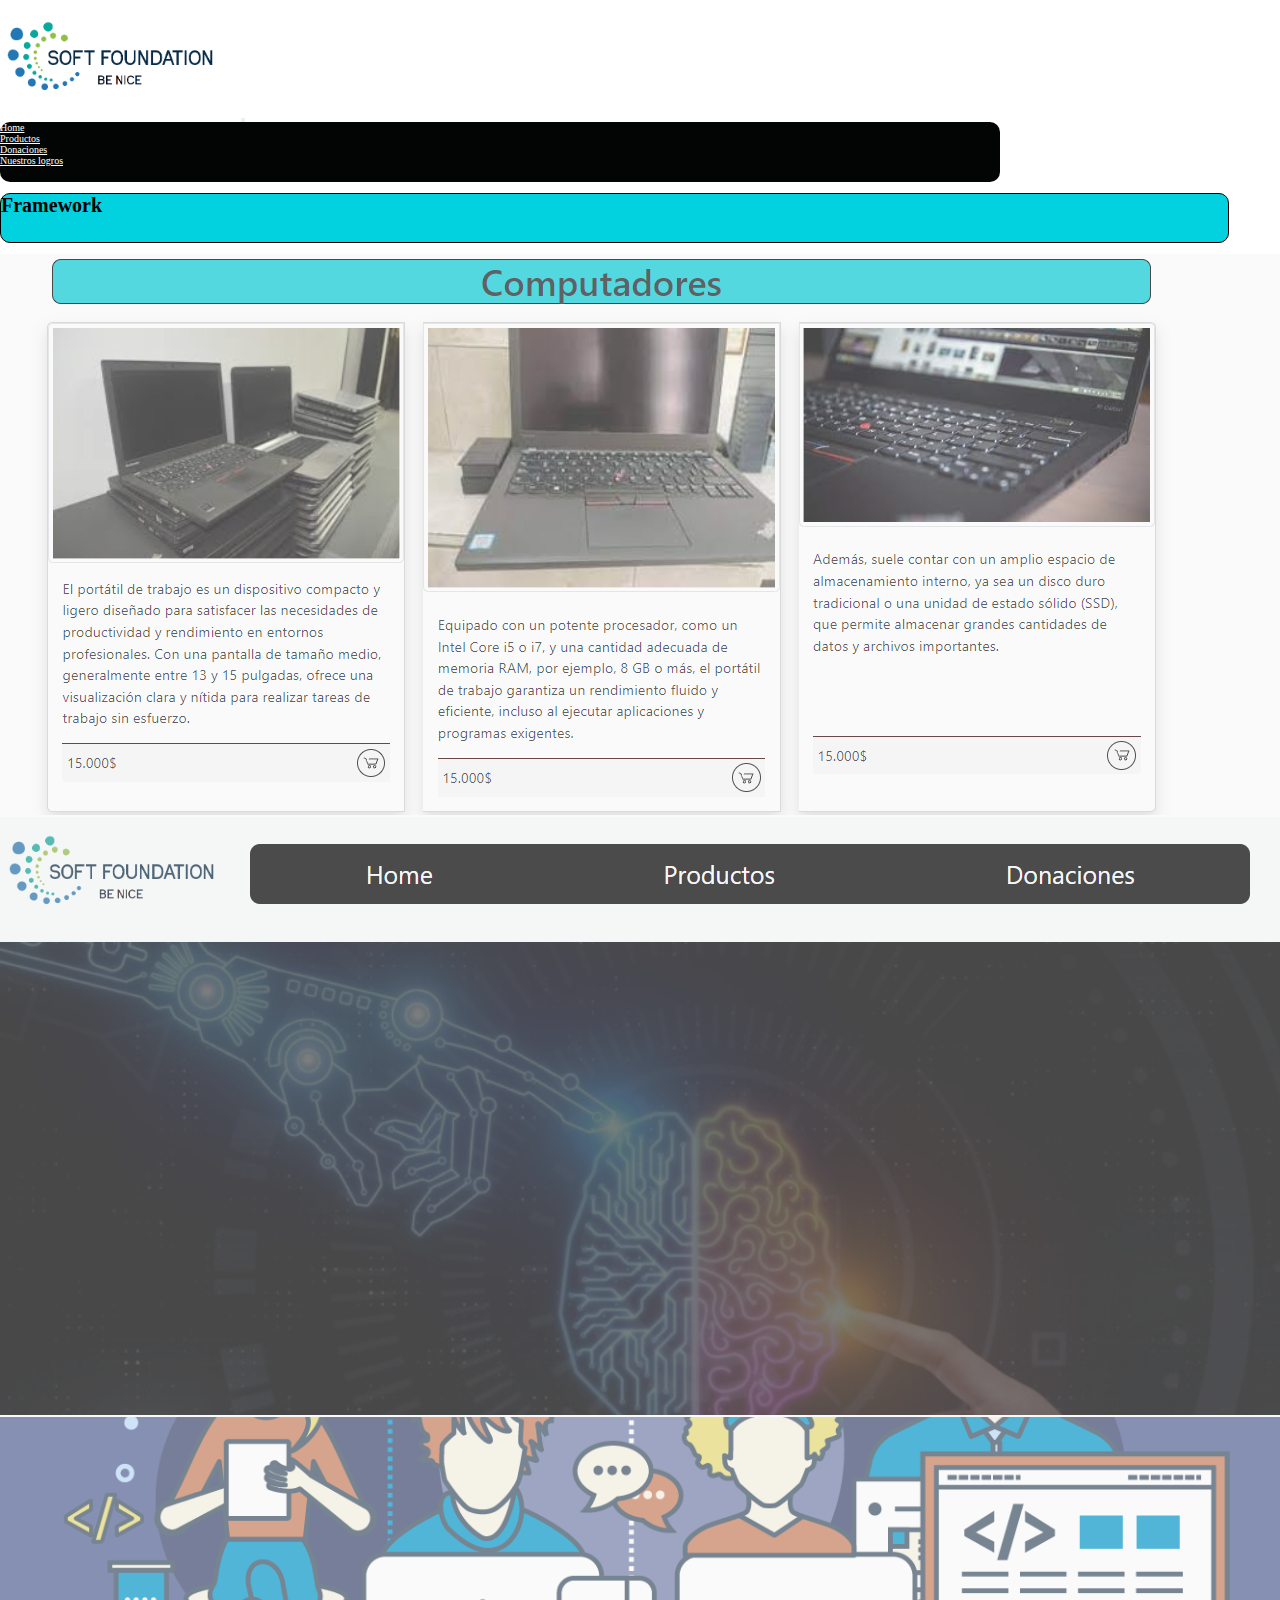
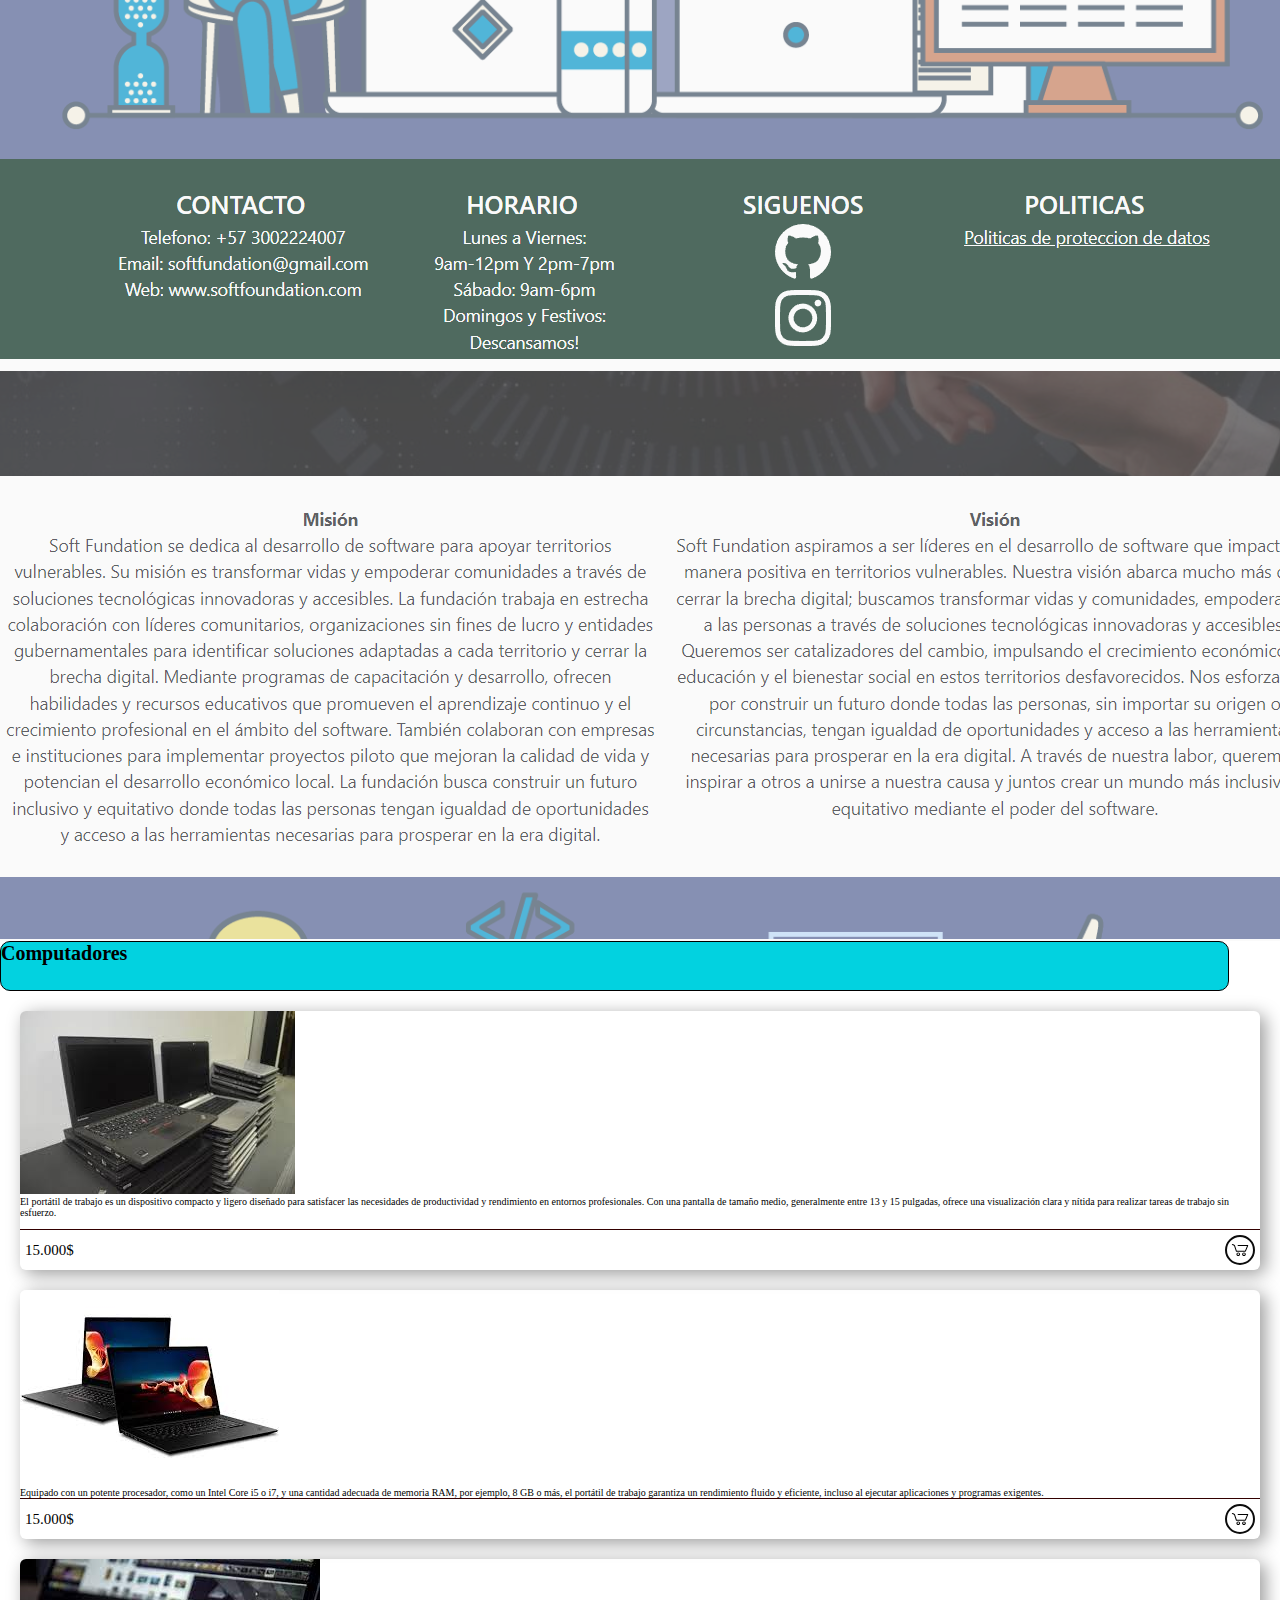
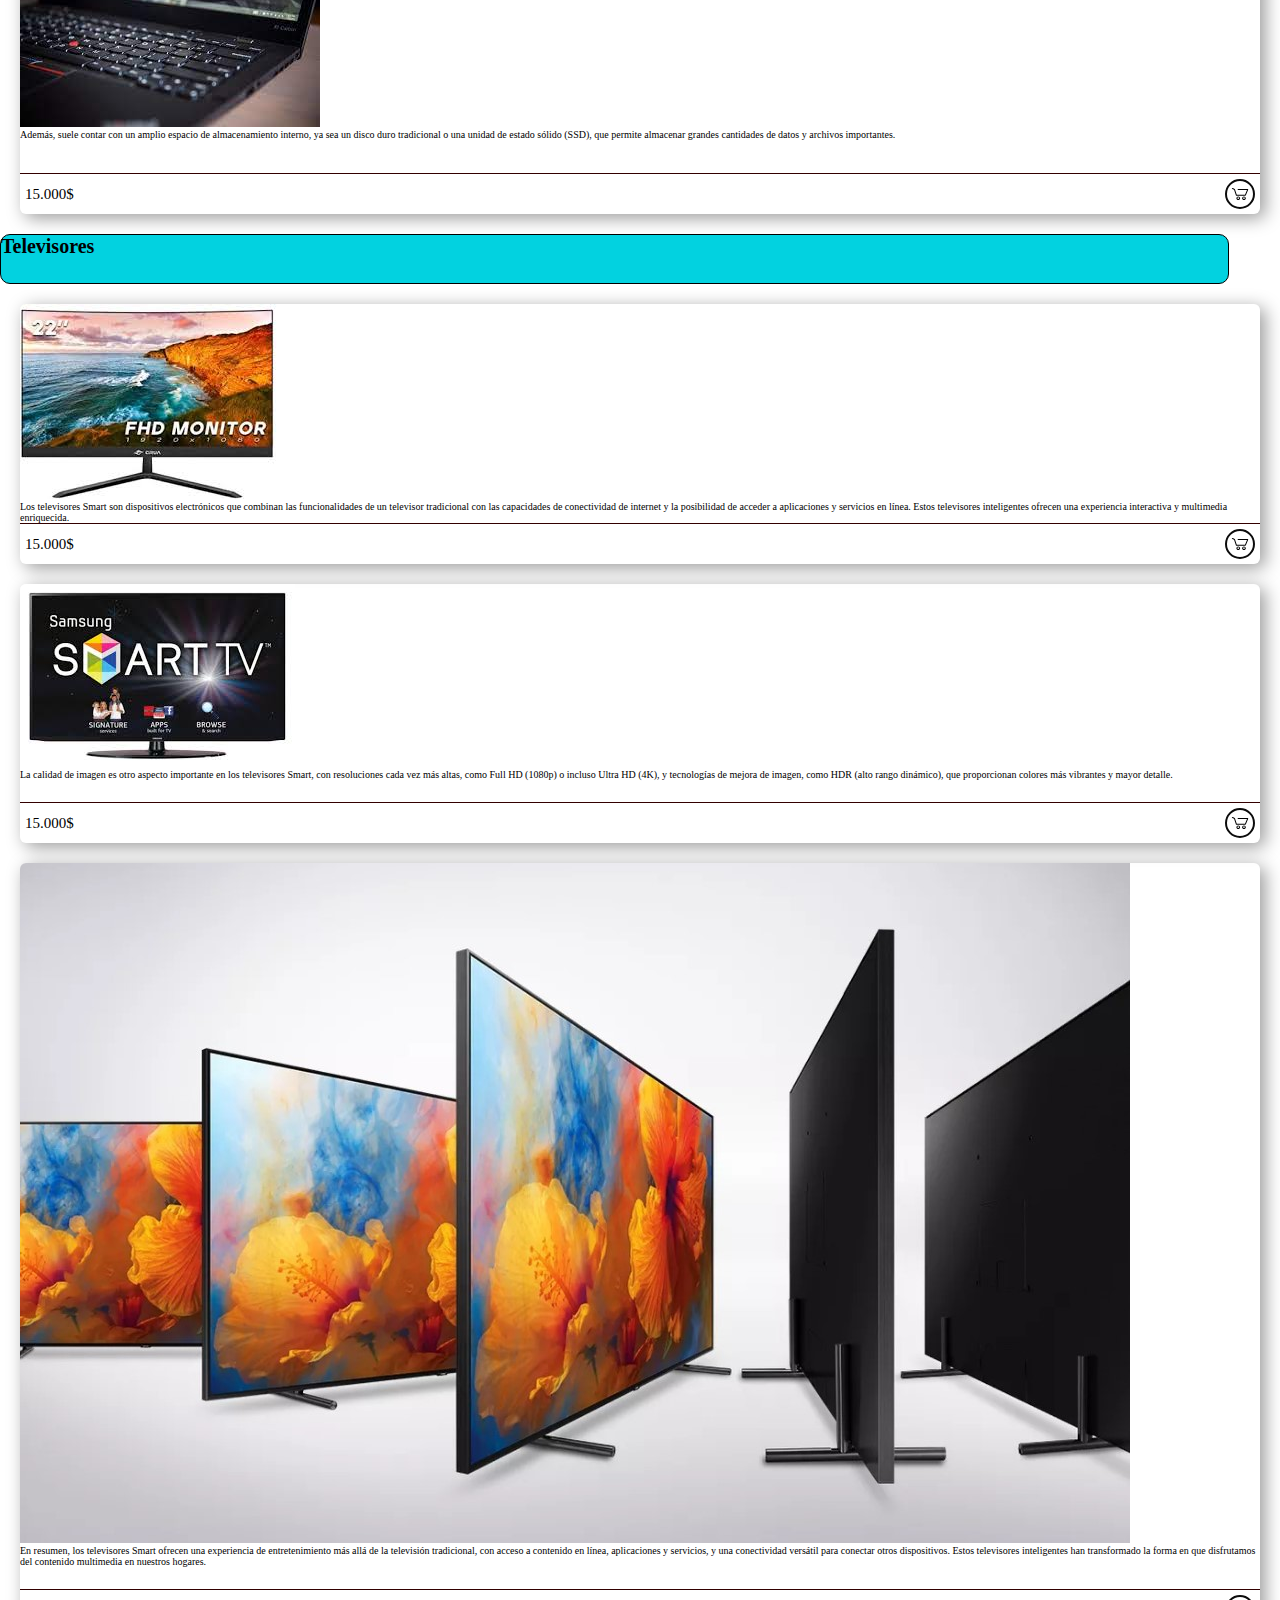
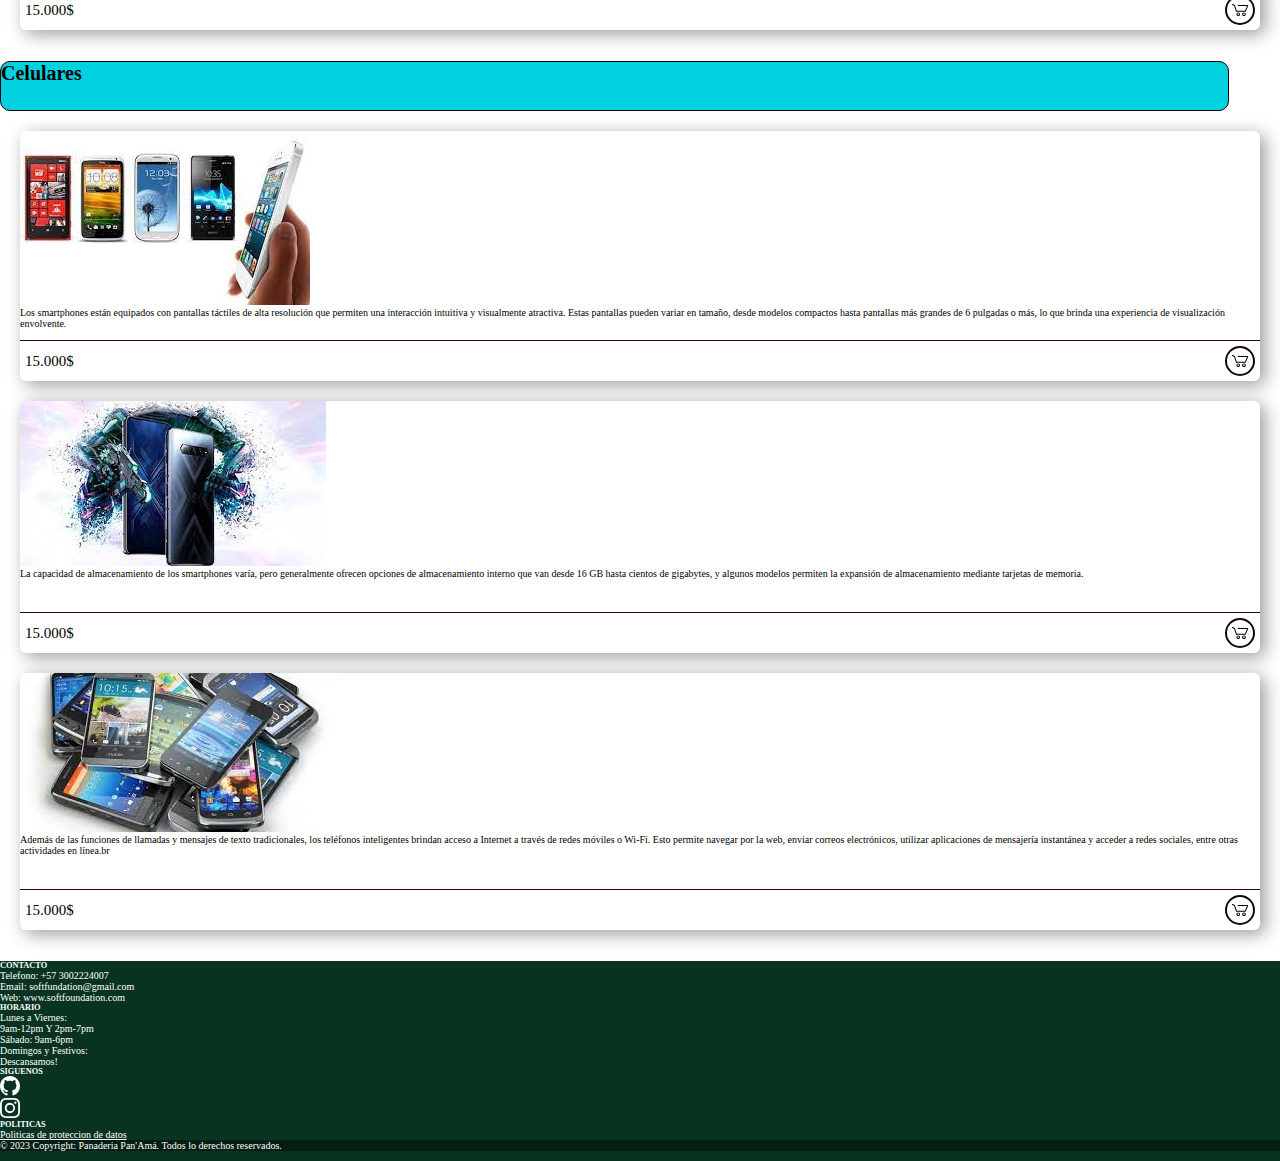
<file: productos.html>
<!DOCTYPE html>
<html lang="en">

<head>
    <meta charset="UTF-8">
    <meta http-equiv="X-UA-Compatible" content="IE=edge">
    <meta name="viewport" content="width=device-width, initial-scale=1.0">
    <link href="https://cdn.jsdelivr.net/npm/bootstrap@5.3.0/dist/css/bootstrap.min.css" rel="stylesheet"
        integrity="sha384-9ndCyUaIbzAi2FUVXJi0CjmCapSmO7SnpJef0486qhLnuZ2cdeRhO02iuK6FUUVM" crossorigin="anonymous">
    <link rel="stylesheet" href="./css/productos.css ">
    <link rel="stylesheet" href="./css/style.css">
    <title>Productos</title>
</head>

<body>
    <header>
        <nav class="navbar navbar-expand-lg  bg-light fs-1 d-flex justify-content-betwen" data-bs-theme="light">
            <div class="container-fluid">
              <a class="navbar-brand" href="#"><img src="./img/Logo.png" alt="" class="img-nav "></a>
              <button class="navbar-toggler" type="button" data-bs-toggle="collapse" data-bs-target="#navbarNav" aria-controls="navbarNav" aria-expanded="false" aria-label="Toggle navigation">
                <span class="navbar-toggler-icon"></span>
              </button>
              <div class="collapse navbar-collapse" id="navbarNav">
                <ul class="navbar-nav lista ">
                  <li class="nav-item">
                    <a class="nav-link active text-light " aria-current="page" href="/index.html">Home</a>
                  </li>
                  <li class="nav-item">
                    <a class="nav-link text-light" href="/productos.html">Productos</a>
                  </li>
                  <li class="nav-item">
                    <a class="nav-link text-light" href="./form-donaciones.html">Donaciones</a>
                  </li>
                  <li class="nav-item">
                    <a class="nav-link text-light" href="./nuestroslogros.html">Nuestros logros</a>
                  </li>
                </ul>
              </div>
            </div>
          </nav>
    </header><br>

    <div style=" width: 96%; height: 50px; background-color: #02D2E0; border: solid 1px black; border-radius: 10px;"
        class="container text-center mt-20">
        <h1> Framework </h1>
    </div><br>
    
    </section class="carousel__container my-10">
    <section id="imagenes-carousel">
        <div id="carousel" class="carousel slide " data-bs-ride="carousel">
            <div class="carousel-inner">
                <div class="carousel-item active">
                    <img src="./img/Captura de pantalla1.png" class="d-block w-100" alt="imagen">
                </div>
                <div class="carousel-item">
                    <img src="./img/Captura de pantalla2.png" class="d-block w-100" alt="imagen">
                </div>
                <div class="carousel-item">
                    <img src="./img/Captura de pantalla3.png" class="d-block w-100" alt="imagen">
                </div>
                <div class="carousel-item">
                    <img src="./img/Captura de pantalla4.png" class="d-block w-100" alt="imagen">
                </div>

                <div class="overlay">
                    <div class="container">
                        <div class="row align-items-center">

                        </div>
                    </div>
                </div>
            </div>
        </div>
    </section>
    <section class="container">
        <main class="container_pro">
            <div class="container">
                <div style=" width: 96%; height: 50px; background-color: #02D2E0; border: solid 1px black; border-radius: 10px;  "
                    class="container text-center mt-2 ">
                    <h1>Computadores</h1>
                </div>
                <div class=" card-group">
                    <div class="card shadow " style="width: auto;">
                        <div><img src="./img/Computadores1.jpg" class="card-img-top img-thumbnail " alt="Imagen"></div>
                        <div class="card-body">

                            <p class="card-text text-dark ">El portátil de trabajo es un dispositivo compacto y ligero
                                diseñado para satisfacer las necesidades de productividad y rendimiento en entornos
                                profesionales. Con una pantalla de tamaño medio, generalmente entre 13 y 15 pulgadas,
                                ofrece una visualización clara y nítida para realizar tareas de trabajo sin esfuerzo.
                            </p> <br>
                            <div class="card-footer">
                                <span class="text-title">15.000$</span>
                                <section class="card-button">
                                    <svg class="svg-icon" viewBox="0 0 20 20">
                                        <path
                                            d="M17.72,5.011H8.026c-0.271,0-0.49,0.219-0.49,0.489c0,0.271,0.219,0.489,0.49,0.489h8.962l-1.979,4.773H6.763L4.935,5.343C4.926,5.316,4.897,5.309,4.884,5.286c-0.011-0.024,0-0.051-0.017-0.074C4.833,5.166,4.025,4.081,2.33,3.908C2.068,3.883,1.822,4.075,1.795,4.344C1.767,4.612,1.962,4.853,2.231,4.88c1.143,0.118,1.703,0.738,1.808,0.866l1.91,5.661c0.066,0.199,0.252,0.333,0.463,0.333h8.924c0.116,0,0.22-0.053,0.308-0.128c0.027-0.023,0.042-0.048,0.063-0.076c0.026-0.034,0.063-0.058,0.08-0.099l2.384-5.75c0.062-0.151,0.046-0.323-0.045-0.458C18.036,5.092,17.883,5.011,17.72,5.011z">
                                        </path>
                                        <path
                                            d="M8.251,12.386c-1.023,0-1.856,0.834-1.856,1.856s0.833,1.853,1.856,1.853c1.021,0,1.853-0.83,1.853-1.853S9.273,12.386,8.251,12.386z M8.251,15.116c-0.484,0-0.877-0.393-0.877-0.874c0-0.484,0.394-0.878,0.877-0.878c0.482,0,0.875,0.394,0.875,0.878C9.126,14.724,8.733,15.116,8.251,15.116z">
                                        </path>
                                        <path
                                            d="M13.972,12.386c-1.022,0-1.855,0.834-1.855,1.856s0.833,1.853,1.855,1.853s1.854-0.83,1.854-1.853S14.994,12.386,13.972,12.386z M13.972,15.116c-0.484,0-0.878-0.393-0.878-0.874c0-0.484,0.394-0.878,0.878-0.878c0.482,0,0.875,0.394,0.875,0.878C14.847,14.724,14.454,15.116,13.972,15.116z">
                                        </path>
                                    </svg>
                                </section>
                            </div>
                        </div>
                    </div>
                    <div class="card shadow " style="width: auto;">
                        <Div><img src="./img/Computadores2.jpg" class="panaderia card-img-top img-thumbnail"
                                alt="Iamgen "></Div>
                        <div class="card-body">
                            <h5 class="text-center fw-dark"></h5>
                            <p class="card-text text-dark "> Equipado con un potente procesador, como un Intel Core i5 o
                                i7, y una cantidad adecuada de memoria RAM, por ejemplo, 8 GB o más, el portátil de
                                trabajo garantiza un rendimiento fluido y eficiente, incluso al ejecutar aplicaciones y
                                programas exigentes.<br> </p>
                            <div class="card-footer">
                                <span class="text-title">15.000$</span>
                                <section class="card-button">
                                    <svg class="svg-icon" viewBox="0 0 20 20">
                                        <path
                                            d="M17.72,5.011H8.026c-0.271,0-0.49,0.219-0.49,0.489c0,0.271,0.219,0.489,0.49,0.489h8.962l-1.979,4.773H6.763L4.935,5.343C4.926,5.316,4.897,5.309,4.884,5.286c-0.011-0.024,0-0.051-0.017-0.074C4.833,5.166,4.025,4.081,2.33,3.908C2.068,3.883,1.822,4.075,1.795,4.344C1.767,4.612,1.962,4.853,2.231,4.88c1.143,0.118,1.703,0.738,1.808,0.866l1.91,5.661c0.066,0.199,0.252,0.333,0.463,0.333h8.924c0.116,0,0.22-0.053,0.308-0.128c0.027-0.023,0.042-0.048,0.063-0.076c0.026-0.034,0.063-0.058,0.08-0.099l2.384-5.75c0.062-0.151,0.046-0.323-0.045-0.458C18.036,5.092,17.883,5.011,17.72,5.011z">
                                        </path>
                                        <path
                                            d="M8.251,12.386c-1.023,0-1.856,0.834-1.856,1.856s0.833,1.853,1.856,1.853c1.021,0,1.853-0.83,1.853-1.853S9.273,12.386,8.251,12.386z M8.251,15.116c-0.484,0-0.877-0.393-0.877-0.874c0-0.484,0.394-0.878,0.877-0.878c0.482,0,0.875,0.394,0.875,0.878C9.126,14.724,8.733,15.116,8.251,15.116z">
                                        </path>
                                        <path
                                            d="M13.972,12.386c-1.022,0-1.855,0.834-1.855,1.856s0.833,1.853,1.855,1.853s1.854-0.83,1.854-1.853S14.994,12.386,13.972,12.386z M13.972,15.116c-0.484,0-0.878-0.393-0.878-0.874c0-0.484,0.394-0.878,0.878-0.878c0.482,0,0.875,0.394,0.875,0.878C14.847,14.724,14.454,15.116,13.972,15.116z">
                                        </path>
                                    </svg>
                                </section>
                            </div>
                        </div>
                    </div>

                    <div class="card shadow " style="width: auto;">
                        <Div><img src="./img/Computadores3.jpg" class="card-img-top img-thumbnail" alt="Imagen"></Div>
                        <div class="card-body">
                            <h5 class="text-center fw-dark"></h5>
                            <p class="card-text text-dark ">Además, suele contar con un amplio espacio de almacenamiento
                                interno, ya sea un disco duro tradicional o una unidad de estado sólido (SSD), que
                                permite almacenar grandes cantidades de datos y archivos importantes.
                                <br> <br> <br> <br>
                            </p>
                            <div class="card-footer">
                                <span class="text-title">15.000$</span>
                                <section class="card-button">
                                    <svg class="svg-icon" viewBox="0 0 20 20">
                                        <path
                                            d="M17.72,5.011H8.026c-0.271,0-0.49,0.219-0.49,0.489c0,0.271,0.219,0.489,0.49,0.489h8.962l-1.979,4.773H6.763L4.935,5.343C4.926,5.316,4.897,5.309,4.884,5.286c-0.011-0.024,0-0.051-0.017-0.074C4.833,5.166,4.025,4.081,2.33,3.908C2.068,3.883,1.822,4.075,1.795,4.344C1.767,4.612,1.962,4.853,2.231,4.88c1.143,0.118,1.703,0.738,1.808,0.866l1.91,5.661c0.066,0.199,0.252,0.333,0.463,0.333h8.924c0.116,0,0.22-0.053,0.308-0.128c0.027-0.023,0.042-0.048,0.063-0.076c0.026-0.034,0.063-0.058,0.08-0.099l2.384-5.75c0.062-0.151,0.046-0.323-0.045-0.458C18.036,5.092,17.883,5.011,17.72,5.011z">
                                        </path>
                                        <path
                                            d="M8.251,12.386c-1.023,0-1.856,0.834-1.856,1.856s0.833,1.853,1.856,1.853c1.021,0,1.853-0.83,1.853-1.853S9.273,12.386,8.251,12.386z M8.251,15.116c-0.484,0-0.877-0.393-0.877-0.874c0-0.484,0.394-0.878,0.877-0.878c0.482,0,0.875,0.394,0.875,0.878C9.126,14.724,8.733,15.116,8.251,15.116z">
                                        </path>
                                        <path
                                            d="M13.972,12.386c-1.022,0-1.855,0.834-1.855,1.856s0.833,1.853,1.855,1.853s1.854-0.83,1.854-1.853S14.994,12.386,13.972,12.386z M13.972,15.116c-0.484,0-0.878-0.393-0.878-0.874c0-0.484,0.394-0.878,0.878-0.878c0.482,0,0.875,0.394,0.875,0.878C14.847,14.724,14.454,15.116,13.972,15.116z">
                                        </path>
                                    </svg>
                                </section>
                            </div>
                        </div>
                    </div>
                </div>
            </div>
            <div class="container ">
                <div class=" card-group">
                    <div style=" width: 96%; height: 50px; background-color: #02D2E0; border: solid 1px black; border-radius: 10px;"
                        class="container text-center mt-2">
                        <h1> Televisores </h1>
                    </div>
                    <div class=" card-group">
                        <div class="card shadow " style="width: auto;">
                            <div><img src="./img/tv.3.jpg" class="card-img-top img-thumbnail " alt="Imagen"></div>
                            <div class="card-body">

                                <p class="card-text text-dark ">Los televisores Smart son dispositivos electrónicos que
                                    combinan las funcionalidades de un televisor tradicional con las capacidades de
                                    conectividad de internet y la posibilidad de acceder a aplicaciones y servicios en
                                    línea. Estos televisores inteligentes ofrecen una experiencia interactiva y
                                    multimedia enriquecida.
                                </p>
                                <div class="card-footer">
                                    <span class="text-title">15.000$</span>
                                    <section class="card-button">
                                        <svg class="svg-icon" viewBox="0 0 20 20">
                                            <path
                                                d="M17.72,5.011H8.026c-0.271,0-0.49,0.219-0.49,0.489c0,0.271,0.219,0.489,0.49,0.489h8.962l-1.979,4.773H6.763L4.935,5.343C4.926,5.316,4.897,5.309,4.884,5.286c-0.011-0.024,0-0.051-0.017-0.074C4.833,5.166,4.025,4.081,2.33,3.908C2.068,3.883,1.822,4.075,1.795,4.344C1.767,4.612,1.962,4.853,2.231,4.88c1.143,0.118,1.703,0.738,1.808,0.866l1.91,5.661c0.066,0.199,0.252,0.333,0.463,0.333h8.924c0.116,0,0.22-0.053,0.308-0.128c0.027-0.023,0.042-0.048,0.063-0.076c0.026-0.034,0.063-0.058,0.08-0.099l2.384-5.75c0.062-0.151,0.046-0.323-0.045-0.458C18.036,5.092,17.883,5.011,17.72,5.011z">
                                            </path>
                                            <path
                                                d="M8.251,12.386c-1.023,0-1.856,0.834-1.856,1.856s0.833,1.853,1.856,1.853c1.021,0,1.853-0.83,1.853-1.853S9.273,12.386,8.251,12.386z M8.251,15.116c-0.484,0-0.877-0.393-0.877-0.874c0-0.484,0.394-0.878,0.877-0.878c0.482,0,0.875,0.394,0.875,0.878C9.126,14.724,8.733,15.116,8.251,15.116z">
                                            </path>
                                            <path
                                                d="M13.972,12.386c-1.022,0-1.855,0.834-1.855,1.856s0.833,1.853,1.855,1.853s1.854-0.83,1.854-1.853S14.994,12.386,13.972,12.386z M13.972,15.116c-0.484,0-0.878-0.393-0.878-0.874c0-0.484,0.394-0.878,0.878-0.878c0.482,0,0.875,0.394,0.875,0.878C14.847,14.724,14.454,15.116,13.972,15.116z">
                                            </path>
                                        </svg>
                                    </section>
                                </div>
                            </div>
                        </div>
                        <div class="card shadow " style="width: auto;">
                            <Div><img src="./img/Tv.2.jpg" class="panaderia card-img-top img-thumbnail" alt="Iamgen ">
                            </Div>
                            <div class="card-body">
                                <h5 class="text-center fw-dark"></h5>
                                <p class="card-text text-dark "> La calidad de imagen es otro aspecto importante en los
                                    televisores Smart, con resoluciones cada vez más altas, como Full HD (1080p) o
                                    incluso Ultra HD (4K), y tecnologías de mejora de imagen, como HDR (alto rango
                                    dinámico), que proporcionan colores más vibrantes y mayor detalle.<br> <br> <br>
                                </p>
                                <div class="card-footer">
                                    <span class="text-title">15.000$</span>
                                    <section class="card-button">
                                        <svg class="svg-icon" viewBox="0 0 20 20">
                                            <path
                                                d="M17.72,5.011H8.026c-0.271,0-0.49,0.219-0.49,0.489c0,0.271,0.219,0.489,0.49,0.489h8.962l-1.979,4.773H6.763L4.935,5.343C4.926,5.316,4.897,5.309,4.884,5.286c-0.011-0.024,0-0.051-0.017-0.074C4.833,5.166,4.025,4.081,2.33,3.908C2.068,3.883,1.822,4.075,1.795,4.344C1.767,4.612,1.962,4.853,2.231,4.88c1.143,0.118,1.703,0.738,1.808,0.866l1.91,5.661c0.066,0.199,0.252,0.333,0.463,0.333h8.924c0.116,0,0.22-0.053,0.308-0.128c0.027-0.023,0.042-0.048,0.063-0.076c0.026-0.034,0.063-0.058,0.08-0.099l2.384-5.75c0.062-0.151,0.046-0.323-0.045-0.458C18.036,5.092,17.883,5.011,17.72,5.011z">
                                            </path>
                                            <path
                                                d="M8.251,12.386c-1.023,0-1.856,0.834-1.856,1.856s0.833,1.853,1.856,1.853c1.021,0,1.853-0.83,1.853-1.853S9.273,12.386,8.251,12.386z M8.251,15.116c-0.484,0-0.877-0.393-0.877-0.874c0-0.484,0.394-0.878,0.877-0.878c0.482,0,0.875,0.394,0.875,0.878C9.126,14.724,8.733,15.116,8.251,15.116z">
                                            </path>
                                            <path
                                                d="M13.972,12.386c-1.022,0-1.855,0.834-1.855,1.856s0.833,1.853,1.855,1.853s1.854-0.83,1.854-1.853S14.994,12.386,13.972,12.386z M13.972,15.116c-0.484,0-0.878-0.393-0.878-0.874c0-0.484,0.394-0.878,0.878-0.878c0.482,0,0.875,0.394,0.875,0.878C14.847,14.724,14.454,15.116,13.972,15.116z">
                                            </path>
                                        </svg>
                                    </section>
                                </div>
                            </div>
                        </div>

                        <div class="card shadow " style="width: auto;">
                            <Div><img src="./img/Tv.1.jpg" class="card-img-top img-thumbnail" alt="Imagen"></Div>
                            <div class="card-body">
                                <h5 class="text-center fw-dark"></h5>
                                <p class="card-text text-dark ">En resumen, los televisores Smart ofrecen una
                                    experiencia de entretenimiento más allá de la televisión tradicional, con acceso a
                                    contenido en línea, aplicaciones y servicios, y una conectividad versátil para
                                    conectar otros dispositivos. Estos televisores inteligentes han transformado la
                                    forma en que disfrutamos del contenido multimedia en nuestros hogares.
                                    <br> <br> <br>
                                </p>
                                <div class="card-footer">
                                    <span class="text-title">15.000$</span>
                                    <section class="card-button">
                                        <svg class="svg-icon" viewBox="0 0 20 20">
                                            <path
                                                d="M17.72,5.011H8.026c-0.271,0-0.49,0.219-0.49,0.489c0,0.271,0.219,0.489,0.49,0.489h8.962l-1.979,4.773H6.763L4.935,5.343C4.926,5.316,4.897,5.309,4.884,5.286c-0.011-0.024,0-0.051-0.017-0.074C4.833,5.166,4.025,4.081,2.33,3.908C2.068,3.883,1.822,4.075,1.795,4.344C1.767,4.612,1.962,4.853,2.231,4.88c1.143,0.118,1.703,0.738,1.808,0.866l1.91,5.661c0.066,0.199,0.252,0.333,0.463,0.333h8.924c0.116,0,0.22-0.053,0.308-0.128c0.027-0.023,0.042-0.048,0.063-0.076c0.026-0.034,0.063-0.058,0.08-0.099l2.384-5.75c0.062-0.151,0.046-0.323-0.045-0.458C18.036,5.092,17.883,5.011,17.72,5.011z">
                                            </path>
                                            <path
                                                d="M8.251,12.386c-1.023,0-1.856,0.834-1.856,1.856s0.833,1.853,1.856,1.853c1.021,0,1.853-0.83,1.853-1.853S9.273,12.386,8.251,12.386z M8.251,15.116c-0.484,0-0.877-0.393-0.877-0.874c0-0.484,0.394-0.878,0.877-0.878c0.482,0,0.875,0.394,0.875,0.878C9.126,14.724,8.733,15.116,8.251,15.116z">
                                            </path>
                                            <path
                                                d="M13.972,12.386c-1.022,0-1.855,0.834-1.855,1.856s0.833,1.853,1.855,1.853s1.854-0.83,1.854-1.853S14.994,12.386,13.972,12.386z M13.972,15.116c-0.484,0-0.878-0.393-0.878-0.874c0-0.484,0.394-0.878,0.878-0.878c0.482,0,0.875,0.394,0.875,0.878C14.847,14.724,14.454,15.116,13.972,15.116z">
                                            </path>
                                        </svg>
                                    </section>
                                </div>
                            </div>
                        </div>
                    </div>
                </div>
                <br>
                <div class="container ">
                    <div class=" card-group">
                        <div style=" width: 96%; height: 50px; background-color: #02D2E0; border: solid 1px black; border-radius: 10px;"
                            class="container text-center mt-2">
                            <h1> Celulares </h1>
                        </div>
                        <div class=" card-group">
                            <div class="card shadow " style="width: auto;">
                                <div><img src="./img/cell1.jpg" class="card-img-top img-thumbnail " alt="Imagen"></div>
                                <div class="card-body">

                                    <p class="card-text text-dark ">Los smartphones están equipados con pantallas
                                        táctiles de alta resolución que permiten una interacción intuitiva y visualmente
                                        atractiva. Estas pantallas pueden variar en tamaño, desde modelos compactos
                                        hasta pantallas más grandes de 6 pulgadas o más, lo que brinda una experiencia
                                        de visualización envolvente. <br> <br>
                                    </p>
                                    <div class="card-footer">
                                        <span class="text-title">15.000$</span>
                                        <section class="card-button">
                                            <svg class="svg-icon" viewBox="0 0 20 20">
                                                <path
                                                    d="M17.72,5.011H8.026c-0.271,0-0.49,0.219-0.49,0.489c0,0.271,0.219,0.489,0.49,0.489h8.962l-1.979,4.773H6.763L4.935,5.343C4.926,5.316,4.897,5.309,4.884,5.286c-0.011-0.024,0-0.051-0.017-0.074C4.833,5.166,4.025,4.081,2.33,3.908C2.068,3.883,1.822,4.075,1.795,4.344C1.767,4.612,1.962,4.853,2.231,4.88c1.143,0.118,1.703,0.738,1.808,0.866l1.91,5.661c0.066,0.199,0.252,0.333,0.463,0.333h8.924c0.116,0,0.22-0.053,0.308-0.128c0.027-0.023,0.042-0.048,0.063-0.076c0.026-0.034,0.063-0.058,0.08-0.099l2.384-5.75c0.062-0.151,0.046-0.323-0.045-0.458C18.036,5.092,17.883,5.011,17.72,5.011z">
                                                </path>
                                                <path
                                                    d="M8.251,12.386c-1.023,0-1.856,0.834-1.856,1.856s0.833,1.853,1.856,1.853c1.021,0,1.853-0.83,1.853-1.853S9.273,12.386,8.251,12.386z M8.251,15.116c-0.484,0-0.877-0.393-0.877-0.874c0-0.484,0.394-0.878,0.877-0.878c0.482,0,0.875,0.394,0.875,0.878C9.126,14.724,8.733,15.116,8.251,15.116z">
                                                </path>
                                                <path
                                                    d="M13.972,12.386c-1.022,0-1.855,0.834-1.855,1.856s0.833,1.853,1.855,1.853s1.854-0.83,1.854-1.853S14.994,12.386,13.972,12.386z M13.972,15.116c-0.484,0-0.878-0.393-0.878-0.874c0-0.484,0.394-0.878,0.878-0.878c0.482,0,0.875,0.394,0.875,0.878C14.847,14.724,14.454,15.116,13.972,15.116z">
                                                </path>
                                            </svg>
                                        </section>
                                    </div>
                                </div>
                            </div>
                            <div class="card shadow " style="width: auto;">
                                <Div><img src="./img/cell2.jpg" class="panaderia card-img-top img-thumbnail"
                                        alt="Iamgen "></Div>
                                <div class="card-body">
                                    <h5 class="text-center fw-dark"></h5>
                                    <p class="card-text text-dark ">La capacidad de almacenamiento de los smartphones
                                        varía, pero generalmente ofrecen opciones de almacenamiento interno que van
                                        desde 16 GB hasta cientos de gigabytes, y algunos modelos permiten la expansión
                                        de almacenamiento mediante tarjetas de memoria.<br> <br> <br> <br> </p>
                                    <div class="card-footer">
                                        <span class="text-title">15.000$</span>
                                        <section class="card-button">
                                            <svg class="svg-icon" viewBox="0 0 20 20">
                                                <path
                                                    d="M17.72,5.011H8.026c-0.271,0-0.49,0.219-0.49,0.489c0,0.271,0.219,0.489,0.49,0.489h8.962l-1.979,4.773H6.763L4.935,5.343C4.926,5.316,4.897,5.309,4.884,5.286c-0.011-0.024,0-0.051-0.017-0.074C4.833,5.166,4.025,4.081,2.33,3.908C2.068,3.883,1.822,4.075,1.795,4.344C1.767,4.612,1.962,4.853,2.231,4.88c1.143,0.118,1.703,0.738,1.808,0.866l1.91,5.661c0.066,0.199,0.252,0.333,0.463,0.333h8.924c0.116,0,0.22-0.053,0.308-0.128c0.027-0.023,0.042-0.048,0.063-0.076c0.026-0.034,0.063-0.058,0.08-0.099l2.384-5.75c0.062-0.151,0.046-0.323-0.045-0.458C18.036,5.092,17.883,5.011,17.72,5.011z">
                                                </path>
                                                <path
                                                    d="M8.251,12.386c-1.023,0-1.856,0.834-1.856,1.856s0.833,1.853,1.856,1.853c1.021,0,1.853-0.83,1.853-1.853S9.273,12.386,8.251,12.386z M8.251,15.116c-0.484,0-0.877-0.393-0.877-0.874c0-0.484,0.394-0.878,0.877-0.878c0.482,0,0.875,0.394,0.875,0.878C9.126,14.724,8.733,15.116,8.251,15.116z">
                                                </path>
                                                <path
                                                    d="M13.972,12.386c-1.022,0-1.855,0.834-1.855,1.856s0.833,1.853,1.855,1.853s1.854-0.83,1.854-1.853S14.994,12.386,13.972,12.386z M13.972,15.116c-0.484,0-0.878-0.393-0.878-0.874c0-0.484,0.394-0.878,0.878-0.878c0.482,0,0.875,0.394,0.875,0.878C14.847,14.724,14.454,15.116,13.972,15.116z">
                                                </path>
                                            </svg>
                                        </section>
                                    </div>
                                </div>
                            </div>

                            <div class="card shadow " style="width: auto;">
                                <Div><img src="./img/cell3.jpg" class="card-img-top img-thumbnail" alt="Imagen"></Div>
                                <div class="card-body">
                                    <h5 class="text-center fw-dark"></h5>
                                    <p class="card-text text-dark ">Además de las funciones de llamadas y mensajes de
                                        texto tradicionales, los teléfonos inteligentes brindan acceso a Internet a
                                        través de redes móviles o Wi-Fi. Esto permite navegar por la web, enviar correos
                                        electrónicos, utilizar aplicaciones de mensajería instantánea y acceder a redes
                                        sociales, entre otras actividades en línea.br <br> <br> <br> <br>
                                    </p>
                                    <div class="card-footer">
                                        <span class="text-title">15.000$</span>
                                        <section class="card-button">
                                            <svg class="svg-icon" viewBox="0 0 20 20">
                                                <path
                                                    d="M17.72,5.011H8.026c-0.271,0-0.49,0.219-0.49,0.489c0,0.271,0.219,0.489,0.49,0.489h8.962l-1.979,4.773H6.763L4.935,5.343C4.926,5.316,4.897,5.309,4.884,5.286c-0.011-0.024,0-0.051-0.017-0.074C4.833,5.166,4.025,4.081,2.33,3.908C2.068,3.883,1.822,4.075,1.795,4.344C1.767,4.612,1.962,4.853,2.231,4.88c1.143,0.118,1.703,0.738,1.808,0.866l1.91,5.661c0.066,0.199,0.252,0.333,0.463,0.333h8.924c0.116,0,0.22-0.053,0.308-0.128c0.027-0.023,0.042-0.048,0.063-0.076c0.026-0.034,0.063-0.058,0.08-0.099l2.384-5.75c0.062-0.151,0.046-0.323-0.045-0.458C18.036,5.092,17.883,5.011,17.72,5.011z">
                                                </path>
                                                <path
                                                    d="M8.251,12.386c-1.023,0-1.856,0.834-1.856,1.856s0.833,1.853,1.856,1.853c1.021,0,1.853-0.83,1.853-1.853S9.273,12.386,8.251,12.386z M8.251,15.116c-0.484,0-0.877-0.393-0.877-0.874c0-0.484,0.394-0.878,0.877-0.878c0.482,0,0.875,0.394,0.875,0.878C9.126,14.724,8.733,15.116,8.251,15.116z">
                                                </path>
                                                <path
                                                    d="M13.972,12.386c-1.022,0-1.855,0.834-1.855,1.856s0.833,1.853,1.855,1.853s1.854-0.83,1.854-1.853S14.994,12.386,13.972,12.386z M13.972,15.116c-0.484,0-0.878-0.393-0.878-0.874c0-0.484,0.394-0.878,0.878-0.878c0.482,0,0.875,0.394,0.875,0.878C14.847,14.724,14.454,15.116,13.972,15.116z">
                                                </path>
                                            </svg>
                                        </section>
                                    </div>
                                </div>
                            </div>
                        </div>

                    </div>
                    <br>




                    <script src="https://cdn.jsdelivr.net/npm/bootstrap@5.3.0/dist/js/bootstrap.bundle.min.js"
                        integrity="sha384-geWF76RCwLtnZ8qwWowPQNguL3RmwHVBC9FhGdlKrxdiJJigb/j/68SIy3Te4Bkz"
                        crossorigin="anonymous">
                    </script>
                </div>
            </div>
        </main>
    </section>                
</body>

<footer class="text-center fs-3">
    <!-- Grid container -->
    <div class="container p-4">
      <!--Grid row-->
      <div class="row mt-4">
        <!--Grid column-->
        <div class="col-lg-3 col-md-6 mb-4 mb-md-0 ">
          <h5 class="text-uppercase h1">CONTACTO</h5>

          <ul class="list-unstyled mb-0">
            <li>
              <i class="fas fa-book fa-fw fa-sm me-2"></i>Telefono: +57 3002224007
            </li>
            <li>
              <i class="fas fa-book fa-fw fa-sm me-2"></i>Email: softfundation@gmail.com
            </li>
            <li>
              <i class="fas fa-user-edit fa-fw fa-sm me-2"></i>Web: www.softfoundation.com
            </li>
          </ul>
        </div>
        <!--Grid column-->

        <!--Grid column-->
        <div class="col-lg-3 col-md-6 mb-4 mb-md-0">
          <h5 class="text-uppercase h1">HORARIO</h5>

          <ul class="list-unstyled">
            <li>
              <i class="fas fa-shipping-fast fa-fw fa-sm me-2"></i>Lunes a Viernes: 
            </li>
            <li>
              <i class="fas fa-shipping-fast fa-fw fa-sm me-2"></i>9am-12pm Y 2pm-7pm 
            </li>
            <li>
              <i class="fas fa-backspace fa-fw fa-sm me-2"></i>Sábado: 9am-6pm</a>
            </li>
            <li>
              <i class="far fa-file-alt fa-fw fa-sm me-2"></i>Domingos y Festivos:</a>
            </li>
            <li>
              <i class="far fa-file-alt fa-fw fa-sm me-2"></i>Descansamos!</a>
            </li>
          </ul>
        </div>
        <!--Grid column-->

        <!--Grid column-->
        <div class="col-lg-3 col-md-6 mb-4 mb-md-0">
          <h5 class="text-uppercase h1">SIGUENOS</h5>

          <ul class="list-unstyled">
            <li>
                <a href="https://github.com/MMSantiagoMM/Soft_foundation" target="_blank">
                    <svg xmlns="http://www.w3.org/2000/svg" width="56" height="56" fill="currentColor" class="bi bi-github mb-3" viewBox="0 0 16 16">
                        <path d="M8 0C3.58 0 0 3.58 0 8c0 3.54 2.29 6.53 5.47 7.59.4.07.55-.17.55-.38 0-.19-.01-.82-.01-1.49-2.01.37-2.53-.49-2.69-.94-.09-.23-.48-.94-.82-1.13-.28-.15-.68-.52-.01-.53.63-.01 1.08.58 1.23.82.72 1.21 1.87.87 2.33.66.07-.52.28-.87.51-1.07-1.78-.2-3.64-.89-3.64-3.95 0-.87.31-1.59.82-2.15-.08-.2-.36-1.02.08-2.12 0 0 .67-.21 2.2.82.64-.18 1.32-.27 2-.27.68 0 1.36.09 2 .27 1.53-1.04 2.2-.82 2.2-.82.44 1.1.16 1.92.08 2.12.51.56.82 1.27.82 2.15 0 3.07-1.87 3.75-3.65 3.95.29.25.54.73.54 1.48 0 1.07-.01 1.93-.01 2.2 0 .21.15.46.55.38A8.012 8.012 0 0 0 16 8c0-4.42-3.58-8-8-8z"/>
                      </svg>
                </a>
              
            </li>
            <li>
              <svg xmlns="http://www.w3.org/2000/svg" width="56" height="56" fill="currentColor" class="bi bi-instagram" viewBox="0 0 16 16">
                <path d="M8 0C5.829 0 5.556.01 4.703.048 3.85.088 3.269.222 2.76.42a3.917 3.917 0 0 0-1.417.923A3.927 3.927 0 0 0 .42 2.76C.222 3.268.087 3.85.048 4.7.01 5.555 0 5.827 0 8.001c0 2.172.01 2.444.048 3.297.04.852.174 1.433.372 1.942.205.526.478.972.923 1.417.444.445.89.719 1.416.923.51.198 1.09.333 1.942.372C5.555 15.99 5.827 16 8 16s2.444-.01 3.298-.048c.851-.04 1.434-.174 1.943-.372a3.916 3.916 0 0 0 1.416-.923c.445-.445.718-.891.923-1.417.197-.509.332-1.09.372-1.942C15.99 10.445 16 10.173 16 8s-.01-2.445-.048-3.299c-.04-.851-.175-1.433-.372-1.941a3.926 3.926 0 0 0-.923-1.417A3.911 3.911 0 0 0 13.24.42c-.51-.198-1.092-.333-1.943-.372C10.443.01 10.172 0 7.998 0h.003zm-.717 1.442h.718c2.136 0 2.389.007 3.232.046.78.035 1.204.166 1.486.275.373.145.64.319.92.599.28.28.453.546.598.92.11.281.24.705.275 1.485.039.843.047 1.096.047 3.231s-.008 2.389-.047 3.232c-.035.78-.166 1.203-.275 1.485a2.47 2.47 0 0 1-.599.919c-.28.28-.546.453-.92.598-.28.11-.704.24-1.485.276-.843.038-1.096.047-3.232.047s-2.39-.009-3.233-.047c-.78-.036-1.203-.166-1.485-.276a2.478 2.478 0 0 1-.92-.598 2.48 2.48 0 0 1-.6-.92c-.109-.281-.24-.705-.275-1.485-.038-.843-.046-1.096-.046-3.233 0-2.136.008-2.388.046-3.231.036-.78.166-1.204.276-1.486.145-.373.319-.64.599-.92.28-.28.546-.453.92-.598.282-.11.705-.24 1.485-.276.738-.034 1.024-.044 2.515-.045v.002zm4.988 1.328a.96.96 0 1 0 0 1.92.96.96 0 0 0 0-1.92zm-4.27 1.122a4.109 4.109 0 1 0 0 8.217 4.109 4.109 0 0 0 0-8.217zm0 1.441a2.667 2.667 0 1 1 0 5.334 2.667 2.667 0 0 1 0-5.334z"/>
              </svg>
            </li>
          </ul>
        </div>
        <!--Grid column-->

        <!--Grid column-->
        <div class="col-lg-3 col-md-6 mb-4 mb-md-0">
          <h5 class="text-uppercase h1">POLITICAS</h5>

          <ul class="list-unstyled">
            <li>
              <a href="#!" ><i class="fas fa-at fa-fw fa-sm me-2"></i>Politicas de proteccion de datos</a>
            </li>
          </ul>
        </div>
        <!--Grid column-->
      </div>
      <!--Grid row-->
    </div>
    <!-- Grid container -->

    <!-- Copyright -->
    <div class="text-center p-3 text-white bg-dark " style="background-color: rgba(0, 0, 0, 0.4)">
      © 2023 Copyright:
      <a class="text-white">Panaderia Pan'Amá. Todos lo derechos reservados.</a>
    </div>
    <!-- Copyright -->
  </footer>

</html>
</file>
<file: css/style.css>
* {
    margin: 0;
    padding: 0;
    box-sizing: border-box;
}
html {
    font-size: 62.5%;
}
.banner {
    background-image: url("/img/banner.jpg");
    width: 100%;
    padding: 25%;
    background-repeat: none;
    background-position: center;
    background-size: cover;
    position: relative;
}
.banner::after {
    content: ' ';
    background-color: black;
    position: absolute;
    top: 0;
    left: 0;
    width: 100%;
    padding: 25%;
    opacity: 0.7;
}
.banner_2 {
    background-image: url("/img/banner_2.png");
    width: 100%;
    padding: 25%;
    background-repeat: none;
    background-position: center;
    background-size: cover;
    position: relative;
}
footer {
    min-height: 20rem;
    background-color: #083321;
    color: white;
}
footer > a > img {
    width: 2rem;
    height: 1rem;
    border: 0.1rem solid green;
}
.lista {
    width: 100rem;
    justify-content: space-around;
    background-color: #030504;
    border-radius: 1rem;
    height: 6rem;
    align-items: center;
}
a {
    color: white;
}
.img-nav{
    height: 12rem;
}
.formu {
    height: 45rem;
}
input {
    height: 6rem;
}
select {
    height: 6rem;
}
.title_form {
    margin-left: 40rem;
    margin-bottom: 2rem;
    font-size: 4rem;
}
</file>
<file: form.css>
.container-footer{
    display: flex;
    justify-content: center;
    flex-direction: row;
}
</file>
<file: css/logros.css>
* {
    margin: 0;
    padding: 0;
    box-sizing: border-box;
}
html {
    font-size: 62.5%;
}

body{
    background-image: url(../img/banner_2.png);
}

h1{
    background-color: aliceblue;
    color: rgb(75, 72, 72);
    font-size: 50px;
    border-radius: 10px;
    margin-top: 5px;
    padding: 10px;
}
.container{
    display: flex;
    flex-direction: column;
    flex-wrap: wrap;
    align-items: center;
    border-radius: 10px;
}

.container1 {
    width: 80%;
    margin-bottom: 40px;
    border-radius: 10px;
    border-color: black;
    box-shadow: 0px 15px 25px rgba(0.50,0.50,0.50,0.50);
    background-color: aliceblue;
    font-size: 15px;
}

.container2 {
    width: 80%;
    margin-bottom: 40px;
    border-radius: 10px;
    border-color: black;
    box-shadow: 0px 15px 25px rgba(0.50,0.50,0.50,0.50);
    background-color: aliceblue;
    font-size: 15px;
}

.container3 {
    width: 80%;
    margin-bottom: 40px;
    border-radius: 10px;
    border-color: black;
    box-shadow: 0px 15px 25px rgba(0.50,0.50,0.50,0.50);
    background-color: aliceblue;
    font-size: 15px;
}


.container1 img{
    width: 400px;
    height: 300px;
    border-radius: 10px;
    margin-bottom: 5px;
}
.container2 img{
    width: 400px;
    height: 300px;
    border-radius: 10px;
    margin-bottom: 5px;
}
.container3 img{
    width: 400px;
    height: 300px;
    border-radius: 10px;
    margin-bottom: 5px;
}
.container11{
    margin: 20px;
    display: flex;
    flex-wrap: wrap;
    justify-content: space-around;
}
.container21{
    margin: 20px;
    display: flex;
    flex-wrap: wrap;
    justify-content: space-around;
}
.container31{
    margin: 20px;
    display: flex;
    flex-wrap: wrap;
    justify-content: space-around;
}
.container12{
    margin: 20px;
    display: flex;
    flex-wrap: wrap;
    justify-content: space-around;
}
.container22{
    margin: 20px;
    display: flex;
    flex-wrap: wrap;
    justify-content: space-around;
}
.container32{
    margin: 20px;
    display: flex;
    flex-wrap: wrap;
    justify-content: space-around;
}
@media screen and (max-width:600px) {
    .container1 img, .container2 img, .container3 img {
        display: flex;
        flex-direction: column;
        justify-content: center;
        width: 100%;
        margin-bottom: 15px;

    }
    h1{
        font-size: 27px;
    }
    
}
</file>
<file: css/productos.css>
.bd-placeholder-img {
    font-size: 1.125rem;
    text-anchor: middle;
    -webkit-user-select: none;
    -moz-user-select: none;
    user-select: none;
}

.card{
	width: 100%;
	margin: 20px;
	border-radius: 6px;
	overflow: hidden;
	box-shadow: 5px 4px 18px rgba(0,0,0,0.4);
	transition: all 500ms ease-out;
	cursor: default;

}
.card:hover{
	box-shadow: 15px 15px 20px rgba(0,0,0,0.50);
	transform: translateY(-3%);
	
}

.bar_progres {
	height: auto;
	font-size: 5rem;
	font-weight: bold;
	color: black;
	animation-timing-function:     400s linear infinite;
	background-color: blueviolet;
}

#imagenes-carousel .carousel-item img {
    max-height: 80vh;
    object-fit: cover;
    filter: grayscale(20%);
}


#carousel {
	position: relative;
}
#carousel .overlay  {
    position: absolute;
    top: 0;
    bottom: 0;
    left: 0;
    right: 0;
    background-color: rgba(0, 0, 0, 0.3);
    color: white;

}

#carousel .overlay .container,
#carousel .overlay .row {
    height: 100%;   
}

.text-section {
	margin: 10px;
	
}

/*Button*/
.card-button {
    border: 2px solid #0c0c0c;
    display: flex;
    padding: .3rem;
    cursor: pointer;
    border-radius: 50px;
    transition: .3s ease-in-out;
}
   
   /*Hover*/
.card-img:hover {
    transform: translateY(-25%);
    box-shadow: rgba(15, 15, 15, 0.938) 0px 13px 47px -5px, rgba(8, 8, 8, 0.623) 0px 8px 16px -8px;
}
   
.card-button:hover {
    border: 1px solid #f76116;
    background-color: #ffe1aa;
}

svg {
    width: 20px;
    height: 20px;
}
   
.card-footer {
    width: 100%;
    display: flex;
    justify-content: space-between;
    align-items: center;
    padding: 5px;
    border-top: 1px solid #330000;
}

#imagenes-carousel .carousel-item img {
    max-height: 80vh;
    object-fit: cover;
    filter: grayscale(10%);
}


#carousel {
	position: relative;
}
#carousel .overlay  {
    position: absolute;
    top: 0;
    bottom: 0;
    left: 0;
    right: 0;
    background-color: rgba(240, 239, 239, 0.3);
    color: rgb(255, 255, 255);
}

#carousel .overlay .container,
#carousel .overlay .row {
    height: 100%;   
}

.carousel__container{
    margin: 30px;
}
.text-title{
    font-size: 1.5rem;
}

.text-section {
	margin: 10px;
}

@media (min-width: 768px) {
    .bd-placeholder-img-lg {
        font-size: 3.5rem; 	
    }
}
</file>
